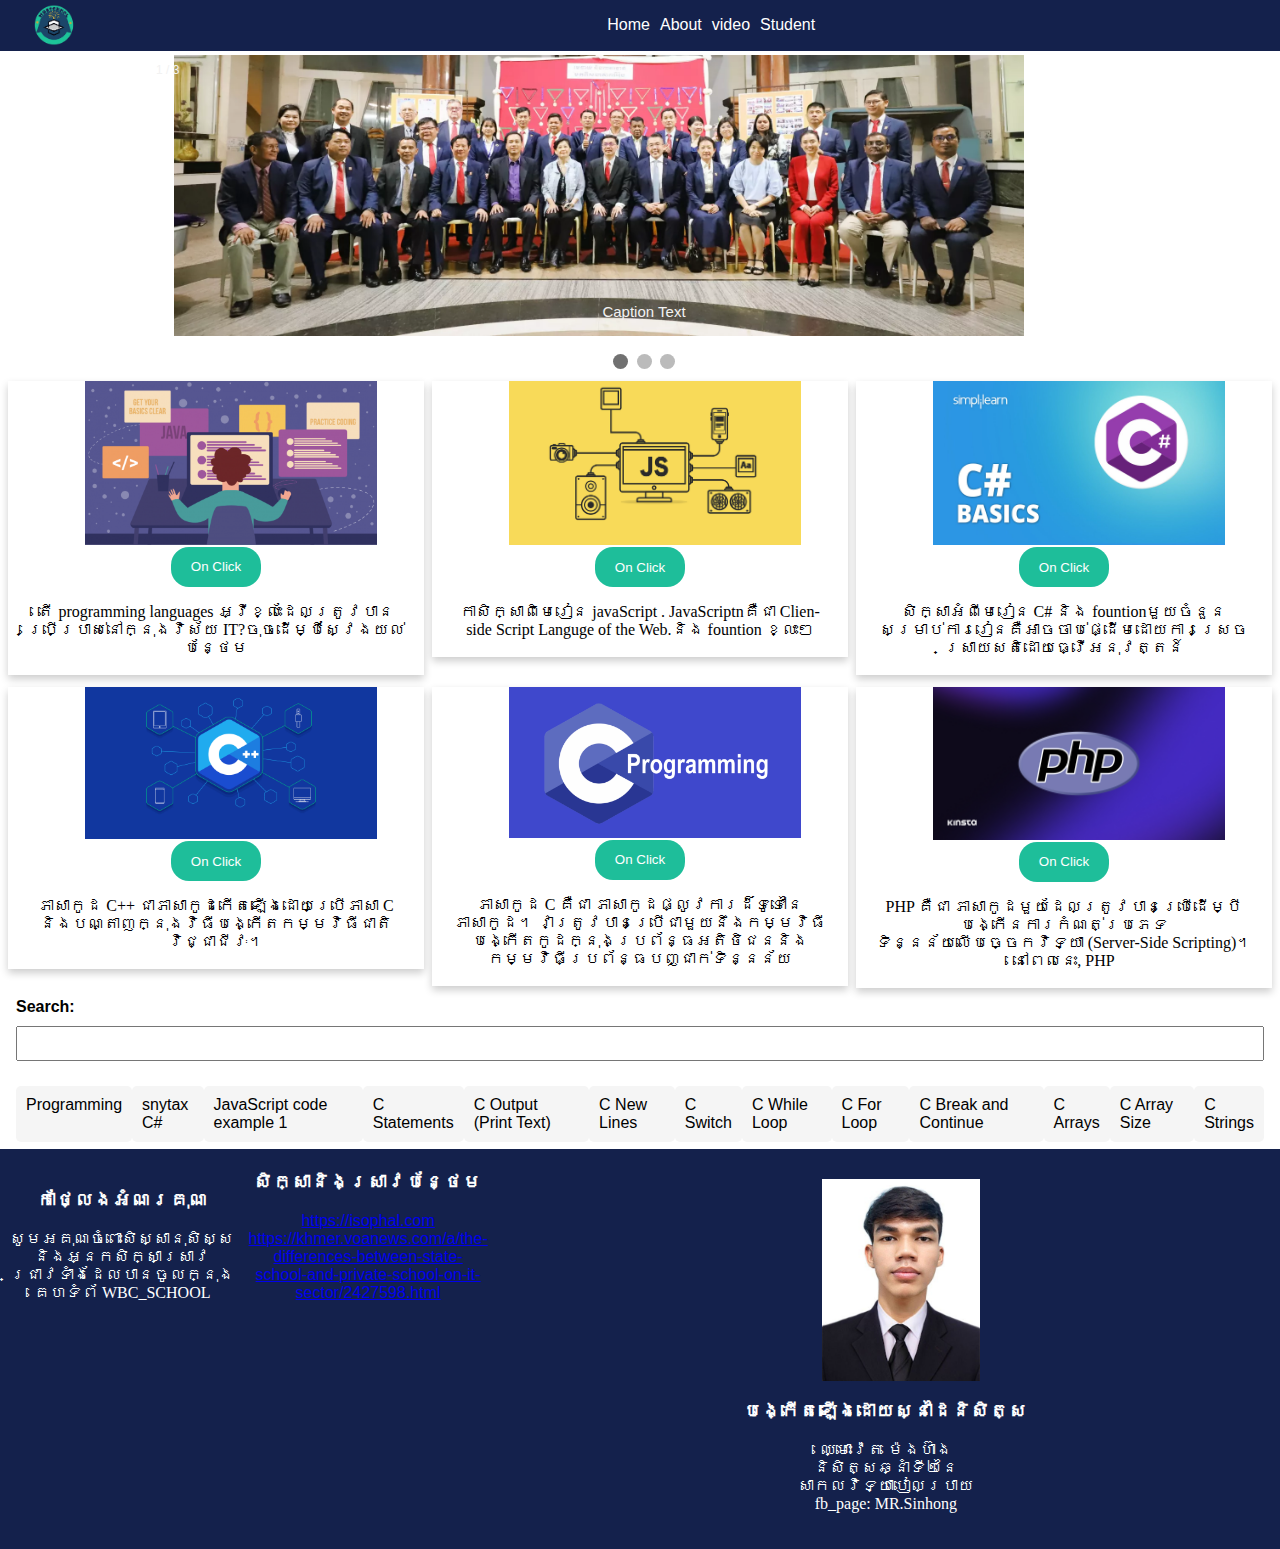
<file: index.html>
<!DOCTYPE html>
<html lang="en">

<head>
  <meta charset="UTF-8">
  <meta name="viewport" content="width=device-width, initial-scale=1.0">
  <title>WBC_SCHOOL</title>
  <link rel="icon" href="image/lgo.png">
  <link rel="stylesheet" href="style.css">
 
  <link rel="stylesheet" href="image/lgo.png">
  <link rel="stylesheet" href="https://cdnjs.cloudflare.com/ajax/libs/font-awesome/6.5.1/css/all.min.css"
    integrity="sha512-DTOQO9RWCH3ppGqcWaEA1BIZOC6xxalwEsw9c2QQeAIftl+Vegovlnee1c9QX4TctnWMn13TZye+giMm8e2LwA=="
    crossorigin="anonymous" referrerpolicy="no-referrer" />
  <script src="https://cdn.jsdelivr.net/npm/@popperjs/core@2.9.2/dist/umd/popper.min.js"
    integrity="sha384-IQsoLXl5PILFhosVNubq5LC7Qb9DXgDA9i+tQ8Zj3iwWAwPtgFTxbJ8NT4GN1R8p"
    crossorigin="anonymous"></script>
  <script src="https://cdn.jsdelivr.net/npm/bootstrap@5.0.2/dist/js/bootstrap.min.js"
    integrity="sha384-cVKIPhGWiC2Al4u+LWgxfKTRIcfu0JTxR+EQDz/bgldoEyl4H0zUF0QKbrJ0EcQF"
    crossorigin="anonymous"></script>
  <script src="https://ajax.googleapis.com/ajax/libs/jquery/3.7.1/jquery.min.js"></script>
  <script src="https://maxcdn.bootstrapcdn.com/bootstrap/3.4.1/js/bootstrap.min.js"></script>
</head>

<body>
  <div class="bigblock">
    <div class="left"><img src="image/lgo.png" alt=""></div>
    <div class="right">
      <nav>
        <ul>
          <li><a class="h" href="#">Home</a></li>
          <li><a class="h" href="about.html">About</a></li>
          <li><a class="h" href="video.html">video</a></li>
          <li><a class="h" href="#">Student</a></li>

        </ul>
      </nav>
    </div>
    <div class="right1"><i class="fa-solid fa-list fa-2xl" style="color: #ffffff;"></i></div>
  </div>

  <div class="block2">
    <style>
      * {
        box-sizing: border-box
      }

      body {
        font-family: Verdana, sans-serif;
        margin: 0
      }

      .mySlides {
        display: none
      }

      img {
        vertical-align: middle;
      }

      /* Slideshow container */
      .slideshow-container {
        max-width: 1000px;
        position: relative;
        margin: auto;
      }

      /* Next & previous buttons */
      .prev,
      .next {
        cursor: pointer;
        position: absolute;
        top: 50%;
        width: auto;
        padding: 16px;
        margin-top: -22px;
        color: white;
        font-weight: bold;
        font-size: 18px;
        transition: 0.6s ease;
        border-radius: 0 3px 3px 0;
        user-select: none;
      }

      /* Position the "next button" to the right */
      .next {
        right: 0;
        border-radius: 3px 0 0 3px;
      }

      /* On hover, add a black background color with a little bit see-through */
      .prev:hover,
      .next:hover {
        background-color: rgba(0, 0, 0, 0.8);
      }

      /* Caption text */
      .text {
        color: #f2f2f2;
        font-size: 15px;
        padding: 8px 12px;
        position: absolute;
        bottom: 8px;
        width: 100%;
        text-align: center;
      }

      /* Number text (1/3 etc) */
      .numbertext {
        color: #f2f2f2;
        font-size: 12px;
        padding: 8px 12px;
        position: absolute;
        top: 0;
      }

      /* The dots/bullets/indicators */
      .dot {
        cursor: pointer;
        height: 15px;
        width: 15px;
        margin: 0 2px;
        background-color: #bbb;
        border-radius: 50%;
        display: inline-block;
        transition: background-color 0.6s ease;
      }

      .active,
      .dot:hover {
        background-color: #717171;
      }

      /* Fading animation */
      .fade {
        animation-name: fade;
        animation-duration: 1.5s;
      }

      @keyframes fade {
        from {
          opacity: .4
        }

        to {
          opacity: 1
        }
      }

      /* On smaller screens, decrease text size */
      @media only screen and (max-width: 300px) {

        .prev,
        .next,
        .text {
          font-size: 11px
        }
      }
    </style>
    </head>

    <body>

      <div class="slideshow-container">

        <div class="mySlides fade">
          <div class="numbertext">1 / 3</div>
          <img src="image/st1.webp" style="width:85%">
          <div class="text">Caption Text</div>
        </div>

        <div class="mySlides fade">
          <div class="numbertext">2 / 3</div>
          <img src="image/st.webp" style="width:85%">
          <div class="text">Caption Two</div>
        </div>

        <div class="mySlides fade">
          <div class="numbertext">3 / 3</div>
          <img src="image/st2.webp" style="width:85%">
          <div class="text">Caption Three</div>
        </div>

        <a class="prev" onclick="plusSlides(-1)">❮</a>
        <a class="next" onclick="plusSlides(1)">❯</a>

      </div>
      <br>

      <div style="text-align:center">
        <span class="dot" onclick="currentSlide(1)"></span>
        <span class="dot" onclick="currentSlide(2)"></span>
        <span class="dot" onclick="currentSlide(3)"></span>
      </div>

      <script>
        let slideIndex = 1;
        showSlides(slideIndex);

        function plusSlides(n) {
          showSlides(slideIndex += n);
        }

        function currentSlide(n) {
          showSlides(slideIndex = n);
        }

        function showSlides(n) {
          let i;
          let slides = document.getElementsByClassName("mySlides");
          let dots = document.getElementsByClassName("dot");
          if (n > slides.length) { slideIndex = 1 }
          if (n < 1) { slideIndex = slides.length }
          for (i = 0; i < slides.length; i++) {
            slides[i].style.display = "none";
          }
          for (i = 0; i < dots.length; i++) {
            dots[i].className = dots[i].className.replace(" active", "");
          }
          slides[slideIndex - 1].style.display = "block";
          dots[slideIndex - 1].className += " active";
        }
      </script>

  </div>
  <header></header>
  <div class="main">
    <aside class="blockleft">


      <div class="card">
        <img class="khmer" src="image/How-do-I-become-a-good-Java-programmer-860x483.png" alt="Avatar"
          style="width:70%">
        <div class="container">
          <a href="programIT.html">
            <button type="button" class="hov"
              style="width: 90px; height: 40px; color:#ffffff; background-color: #1EBE9A; border-radius: 18px; border: none;">On
              Click</button>
          </a>
          <font face="khmer os ">
            <p>តើ programming languages អ្វីខ្លះដែលត្រូវបានប្រើប្រាស់នៅក្នុងវិស័យ IT?ចុចដើម្បីស្វែងយល់បន្ថែម</p>
          </font>
        </div>
      </div>
    </aside>
    <main>
      <div class="card">
        <img class="khmer" src="image/ty.png" alt="Avatar" style="width:70%">
        <div class="container">
          <a href="js_script.html">
            <button type="button" class="hov"
              style="width: 90px; height: 40px; color:#ffffff; background-color: #1EBE9A; border-radius: 18px; border: none;">On
              Click</button>
          </a>
          <font face="khmer os">
            <p> កាសិក្សាពិមេរៀន javaScript . JavaScriptnគឺជា Clien-side Script Languge of the Web.និង​ fountion ខ្លះៗ
            </p>
          </font>

        </div>
      </div>
    </main>
    <aside class="blcokright">
      <div class="card">
        <img class="khmer" src="image/maxresdefault.jpg" alt="Avatar" style="width:70%">
        <div class="container">
          <a href="cshap.html">
            <button type="button" class="hov"
              style="width: 90px; height: 40px; color:#ffffff; background-color: #1EBE9A; border-radius: 18px; border: none;">On
              Click</button>
          </a>
          <font face="khmer os ">
            <p>​សិក្សាអំពីមេរៀន C# និង​ fountion​មួយចំនួន
              <br>
              សម្រាប់ការរៀនគឺអាចចាប់ផ្ដើមដោយការស្រេចស្រាយសតិដោយធ្វើអនុវត្តន៍
            </p>

          </font>
        </div>
      </div>
    </aside>
  </div>
  <div class="main">
    <aside class="blockleft">


      <div class="card">
        <img class="khmer" src="image/C.png" alt="Avatar" style="width:70%">
        <div class="container">
          <a href="C++.html">
            <button type="button" class="hov"
              style="width: 90px; height: 40px; color:#ffffff; background-color: #1EBE9A; border-radius: 18px; border: none;">On
              Click</button>
          </a>
          <font face="khmer os ">
            <p>ភាសាកូដ C++ ជាភាសាកូដកើតឡើងដោយប្រើភាសា C និងបណ្តាញក្នុងវិធីបង្កើតកម្មវិធីជាតិវិជ្ជាជីវៈ។ </p>
          </font>
        </div>
      </div>
    </aside>
    <main>
      <div class="card">
        <img class="khmer" src="image/C-Programming.png" alt="Avatar" style="width:70%">
        <div class="container">
          <a href="C.html">
            <button type="button" class="hov"
              style="width: 90px; height: 40px; color:#ffffff; background-color: #1EBE9A; border-radius: 18px; border: none;">On
              Click</button>
          </a>
          <font face="khmer os">
            <p> ភាសាកូដ C គឺជា ភាសាកូដផ្លូវការដ៏ទូទៅនៃភាសាកូដ។
              វាត្រូវបានប្រើជាមួយនឹងកម្មវិធីបង្កើតកូដក្នុងប្រព័ន្ធអតិថិជននិងកម្មវិធីប្រព័ន្ធបញ្ជាក់ទិន្នន័យ
            </p>
          </font>

        </div>
      </div>
    </main>
    <aside class="blcokright">
      <div class="card">
        <img class="khmer" src="image/PHP_Feature-Image.jpg" alt="Avatar" style="width:70%">
        <div class="container">
          <a href="PHP.html">
            <button type="button" class="hov"
              style="width: 90px; height: 40px; color:#ffffff; background-color: #1EBE9A; border-radius: 18px; border: none;">On
              Click</button>
          </a>
          <font face="khmer os ">
            <p>​PHP គឺជា ភាសាកូដមួយដែលត្រូវបានប្រើដើម្បីបង្កើនការកំណត់ប្រភេទទិន្នន័យលើបច្ចេកវិទ្យា (Server-Side
              Scripting)។ នៅពេលនេះ, PHP 
         
            </p>

          </font>
        </div>
      </div>
    </aside>
  </div>
  <div class="container">
    <label for="searchInput">Search:</label>
    <input type="text" id="searchInput" oninput="filterCode()">

    <ul id="codeList" style="overflow: hidden;">
        <li class="codeItem" data-language="html"><a href="programIT.html" class="khmer">Programming</a></li>
        <li class="codeItem" data-language="css" class="khmer"><a style="color: black;" href="https://www.w3schools.com/c/c_syntax.php">snytax C#</a></li>
        <li class="codeItem" data-language="javascript" class="khmer">JavaScript code example 1</li>
        <li class="codeItem" data-language="css" class="khmer"><a style="color: black;" href="https://www.w3schools.com/c/c_statements.php">C Statements</a></li>
        <li class="codeItem" data-language="css" class="khmer"><a style="color: black;" href="https://www.w3schools.com/c/c_output.php">C Output (Print Text)
        </a></li>
        <li class="codeItem" data-language="css" class="khmer"><a style="color: black;" href="https://www.w3schools.com/c/c_newline.php">C New Lines</a></li>
        <li class="codeItem" data-language="css" class="khmer"><a style="color: black;" href="https://www.w3schools.com/c/c_switch.php">C Switch</a></li>
        <li class="codeItem" data-language="css" class="khmer"><a style="color: black;" href="https://www.w3schools.com/c/c_while_loop.php">C While Loop</a></li>
        <li class="codeItem" data-language="css" class="khmer"><a style="color: black;" href="https://www.w3schools.com/c/c_for_loop.php">C For Loop</a></li>
        <li class="codeItem" data-language="css" class="khmer"><a style="color: black;" href="https://www.w3schools.com/c/c_break_continue.php">C Break and Continue</a></li>
        <li class="codeItem" data-language="css" class="khmer"><a style="color: black;" href="https://www.w3schools.com/c/c_arrays.php">C Arrays</a></li>
        <li class="codeItem" data-language="css" class="khmer"><a style="color: black;" href="https://www.w3schools.com/c/c_arrays_size.php">C Array Size</a></li>
        <li class="codeItem" data-language="css" class="khmer"><a style="color: black;" href="https://www.w3schools.com/c/c_strings.php">C Strings
        </a></li>
        
        <!-- Add more code examples as needed -->
    </ul>
</div>

  <footer>
    <div class="ca">​ ​<font face="Khmer M1">
        <h3>កាថ្លែងអំណរគុណ</h3>
      </font>
      <font face="khmer os">
        <p>សូមអគុណចំពោះសិស្សានុសិស្សនិងអ្នកសិក្សាស្រាវជ្រាវទំាងដែលបានចូលក្នុងគេហទំព័ WBC_SCHOOL</p>
      </font>
    </div>
    <div class="cl">
      <font face="khmer m1">
        <h3>សិក្សានិងស្រាវបន្ថែម</h3>
      </font>
      <a href="https://isophal.com/">https://isophal.com</a><br>
      <a
        href="https://khmer.voanews.com/a/the-differences-between-state-school-and-private-school-on-it-sector/2427598.html">https://khmer.voanews.com/a/the-differences-between-state-school-and-private-school-on-it-sector/2427598.html</a>
    </div>
    <div class="ckk"><img src="image/heang.jpg" alt="" style="width: 20%; margin-top: 30px;">

      <font face="khmer m1">
        <h3>បង្កើតឡើងដោយស្នាដៃនិសិត្ស</h3>
      </font>
      <font face="khmer os">
        <p>ឈ្មោះវ៉េត ម៉េងហ៊ាង <br>
          និសិត្សឆ្នាំទី២នៃ <br>សាកលវិទ្យាបៀលប្រាយ <br>
          fb_page: MR.Sinhong</p>

      </font>
    </div>
  </footer>
</body>
<script>
  function filterCode() {
      var input, filter, ul, li, a, i, txtValue;
      input = document.getElementById('searchInput');
      filter = input.value.toUpperCase();
      ul = document.getElementById('codeList');
      li = ul.getElementsByClassName('codeItem');

      for (i = 0; i < li.length; i++) {
          a = li[i];
          txtValue = a.textContent || a.innerText;
          if (txtValue.toUpperCase().indexOf(filter) > -1) {
              li[i].style.display = '';
          } else {
              li[i].style.display = 'none';
          }
      }
  }

</script>
<style>




  label {
      font-weight: bold;
      margin-bottom: 10px;
      display: block;
  }

  #searchInput {
      width: 100%;
      padding: 8px;
      box-sizing: border-box;
      margin-bottom: 20px;
  }

  #codeList {
      list-style-type: none;
      padding: 0;
      margin: 0;
  }

  .codeItem {
      padding: 10px;
      margin: 5px 0;
      background-color: #f5f5f5;
      border-radius: 5px;
      cursor: pointer;


  }

  .codeItem:hover {
      background-color: #e0e0e0;
  }

  .khmer {
      text-decoration: none;
      color: black;
  }
</style>
</html>
</file>
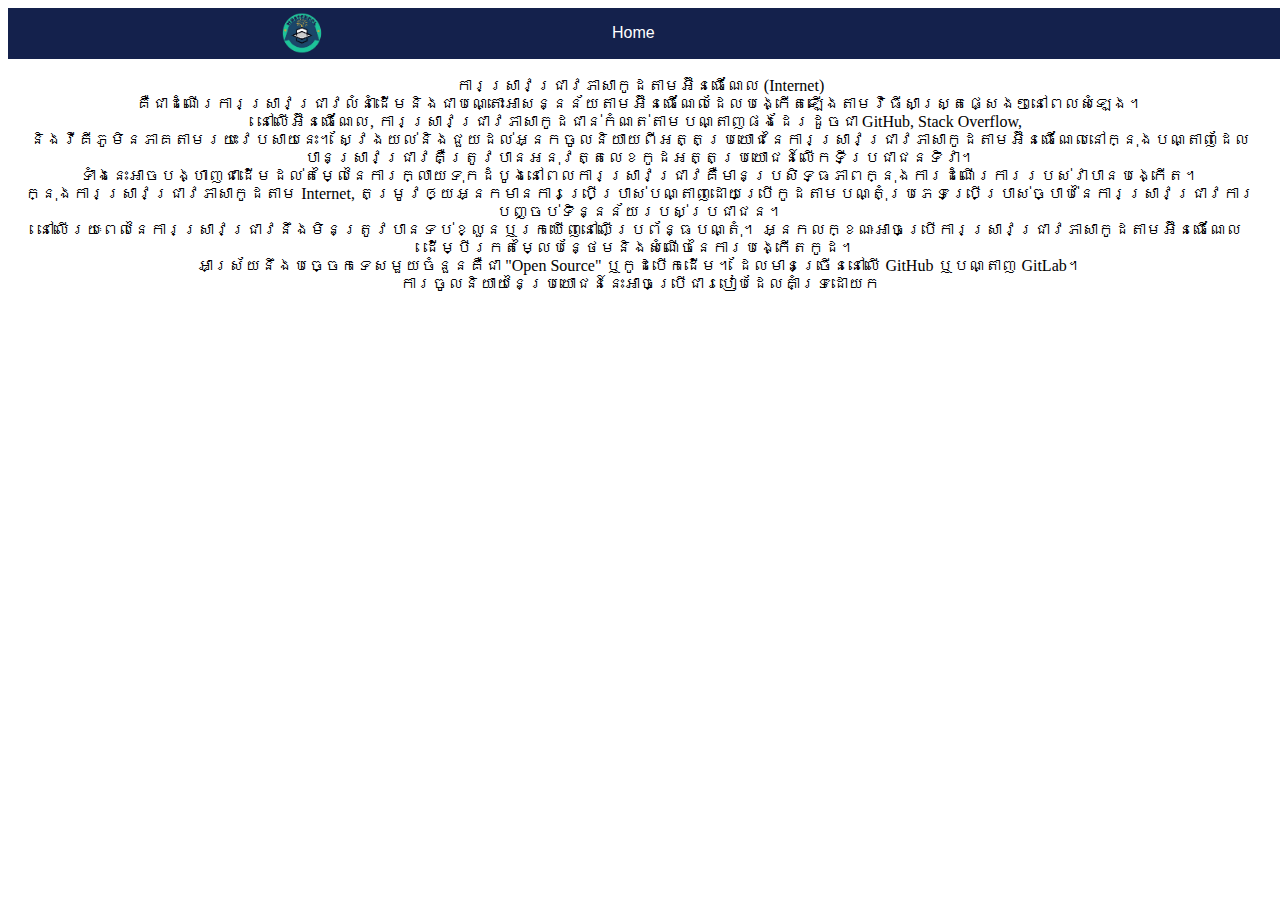
<file: about.html>
<!DOCTYPE html>
<html lang="en">

<head>
    <meta charset="UTF-8">
    <meta name="viewport" content="width=device-width, initial-scale=1.0">
    <title>WBC_SCHOOL</title>
    <link rel="icon" href="image/lgo.png">
    <link rel="stylesheet" href="style.css">
</head>

<body style="text-align: center;">
    <div class="bigblock">
        <div class="left"><img src="image/lgo.png" alt=""></div>
        <div class="right">
            <nav>
                <ul>
                    <li><a class="h" href="index.html">Home</a></li>
              

                </ul>
            </nav>
        </div>
        <div class="right1"><i class="fa-solid fa-list fa-2xl" style="color: #ffffff;"></i></div>
    </div>
    <div class="container">
        <div>
            <font face="khmer os">  <p>ការស្រាវជ្រាវភាសាកូដតាមអ៊ីនធើណែល (Internet) <br>
                គឺជាដំណើរការស្រាវជ្រាវលំនាំដើមនិងជាបណ្តោះអាសន្នន័យតាមអ៊ីនធើណែលដែលបង្កើតឡើងតាមវិធីសាស្រ្តផ្សេងៗនៅពេលសំឡេង។ <br>
                នៅលើអ៊ីនធើណែល, ការស្រាវជ្រាវភាសាកូដជាន់កំណត់តាមបណ្តាញផងដែរដូចជា GitHub, Stack Overflow, <br>
                និងវីគីភូមិនភាគតាមរយះវេបសាយនេះ។

                ស្វែងយល់និងជួយដល់អ្នកចូលនិយាយពីអត្តប្រយោជនៃការស្រាវជ្រាវភាសាកូដតាមអ៊ីនធើណែលនៅក្នុងបណ្តាញដែលបានស្រាវជ្រាវគឺត្រូវបានអនុវត្តលេខកូដអត្តប្រយោជន៍លើកទីប្រជាជនទិវា។ <br>
                ទាំងនេះអាចបង្ហាញជាដើមដល់តម្លៃនៃការក្លាយទុកដំបូងនៅពេលការស្រាវជ្រាវគឺមានប្រសិទ្ធភាពក្នុងការដំណើរការរបស់វាបានបង្កើត។ <br>

                ក្នុងការស្រាវជ្រាវភាសាកូដតាម Internet,
                តម្រូវឲ្យអ្នកមានការប្រើប្រាស់បណ្តាញដោយប្រើកូដតាមបណ្តុំប្រភេទប្រើប្រាស់ច្បាប់នៃការស្រាវជ្រាវការបញ្ចប់ទិន្នន័យរបស់ប្រជាជន។ <br>
                នៅលើរយៈពេលនៃការស្រាវជ្រាវនឹងមិនត្រូវបានទប់ខ្លួនឬរកឃើញនៅលើប្រព័ន្ធបណ្តុំ។

                អ្នកលក្ខណៈអាចប្រើការស្រាវជ្រាវភាសាកូដតាមអ៊ីនធើណែលដើម្បីរកតម្លៃបន្ថែមនិងសំណើចនៃការបង្កើតកូដ។ <br>
                អាស្រ័យនឹងបច្ចេកទេសមួយចំនួនគឺជា "Open Source" ឬកូដបើកដើម។ ដែលមានច្រើននៅលើ GitHub ឬបណ្តាញ GitLab។ <br>
                ការចូលនិយាយនៃប្រយោជន៍នេះអាចប្រើជារបៀបដែលគាំទ្រដោយក</p></font>
          
        </div>

    </div>

</body>

</html>
</file>
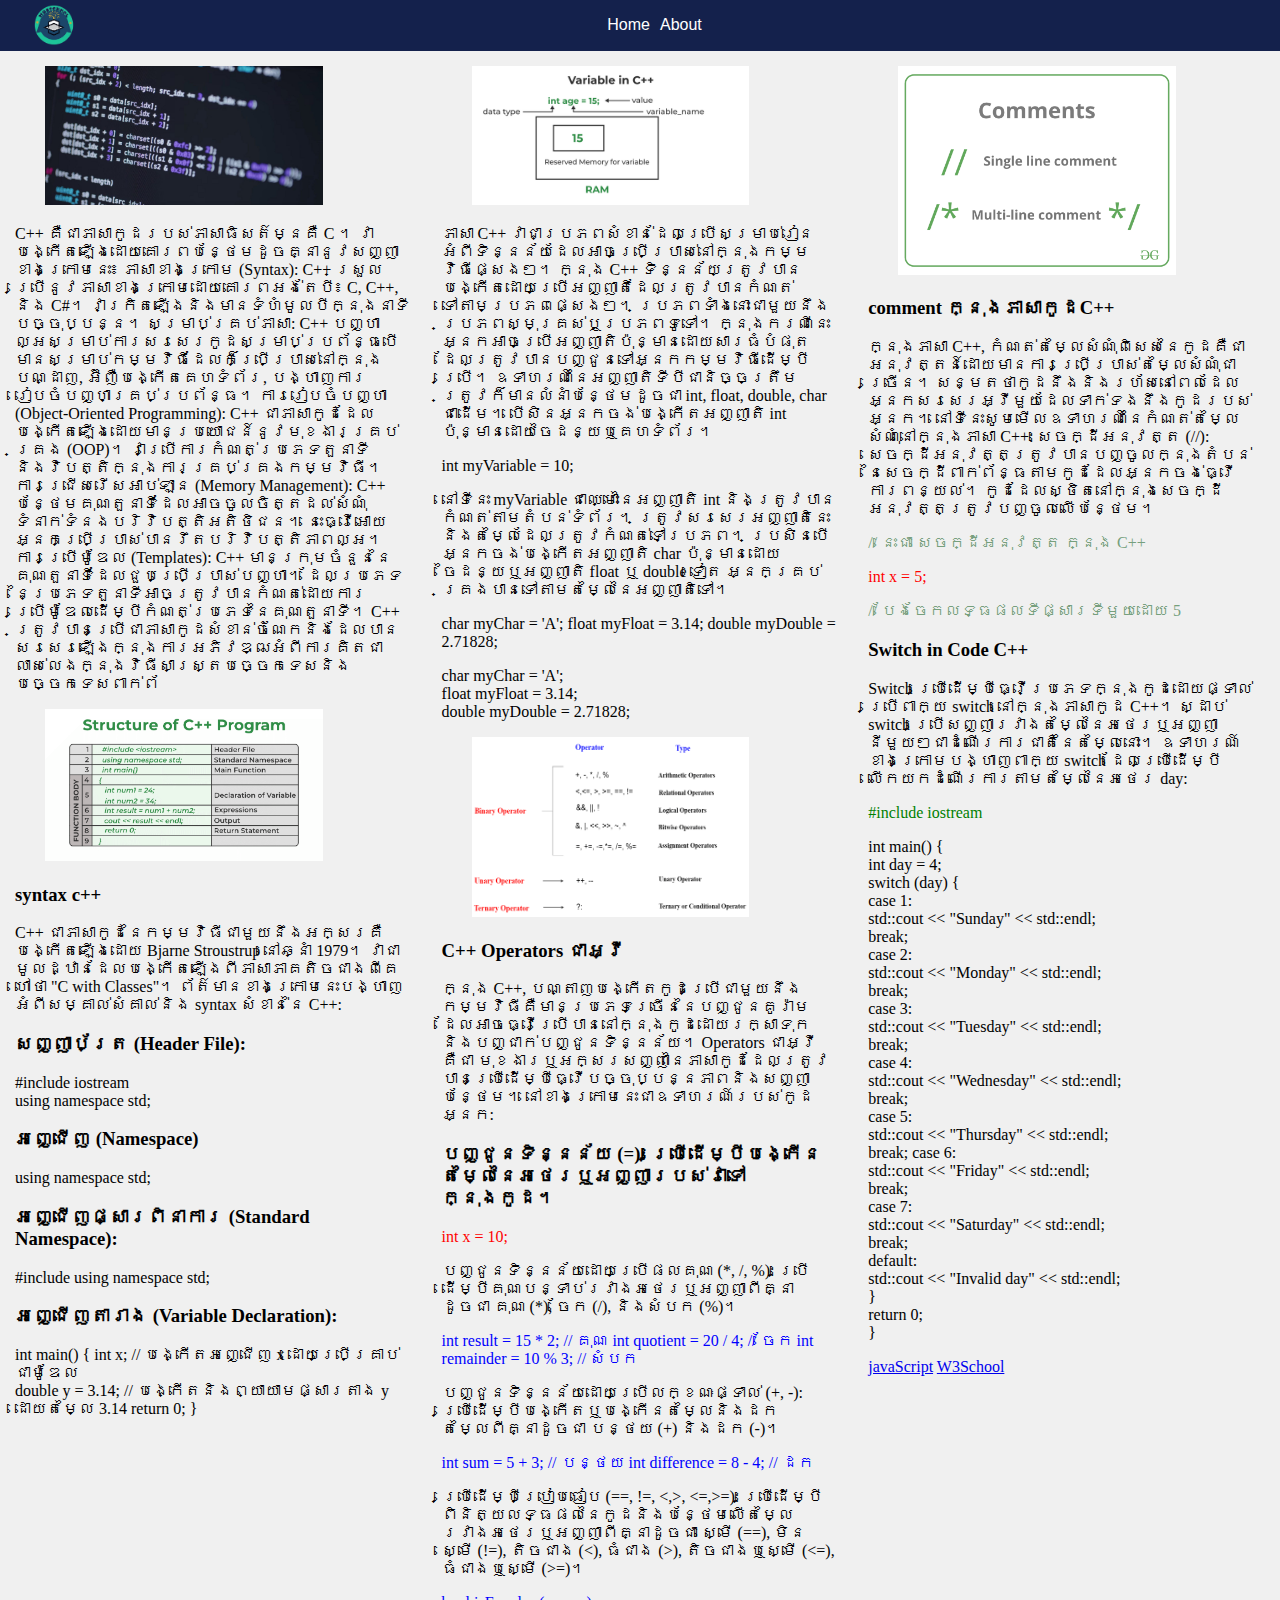
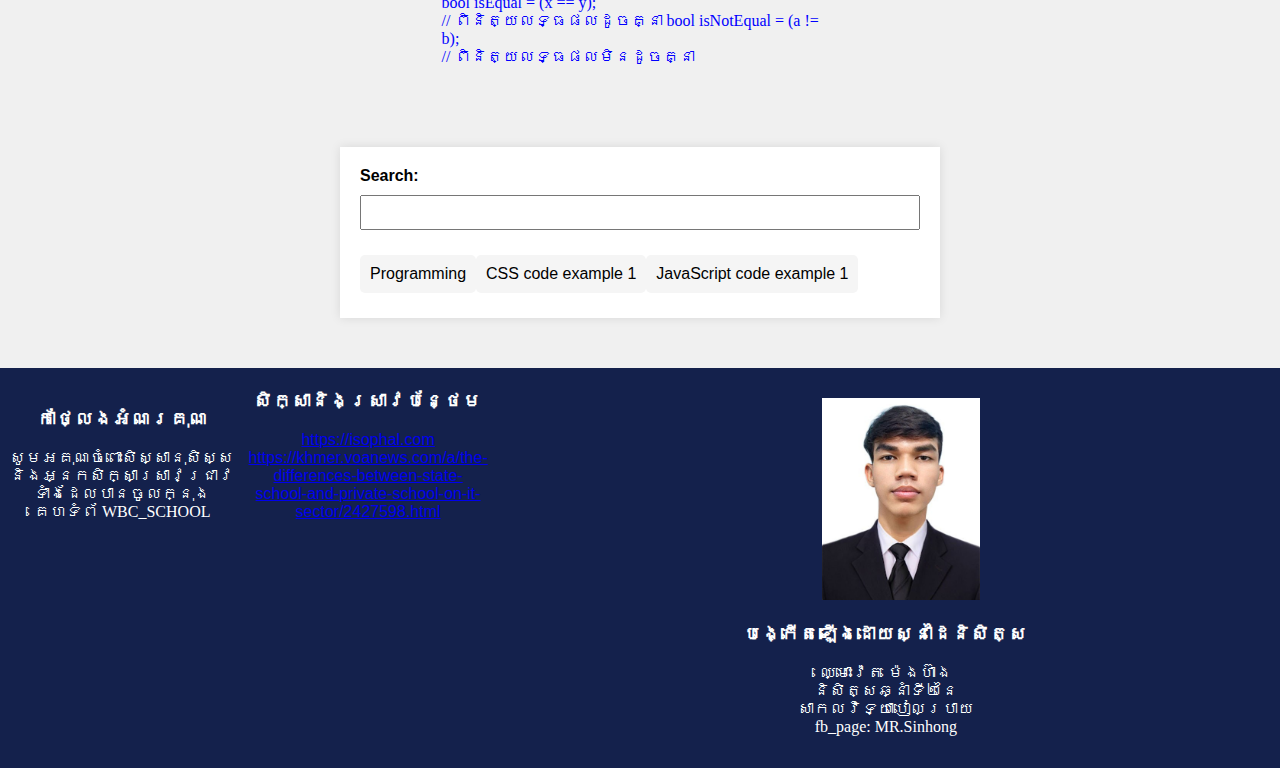
<file: C++.html>
<!DOCTYPE html>
<html lang="en">

<head>
    <title>WBC_SCHOOL</title>
  <link rel="icon" href="image/lgo.png">
    <meta charset="utf-8">
    <meta name="viewport" content="width=device-width, initial-scale=1">
    <link rel="stylesheet" href="style.css">
    <link rel="stylesheet" href="https://cdnjs.cloudflare.com/ajax/libs/font-awesome/6.5.1/css/all.min.css"
        integrity="sha512-DTOQO9RWCH3ppGqcWaEA1BIZOC6xxalwEsw9c2QQeAIftl+Vegovlnee1c9QX4TctnWMn13TZye+giMm8e2LwA=="
        crossorigin="anonymous" referrerpolicy="no-referrer" />
    <style>
        * {
            box-sizing: border-box;
        }

        body {
            margin: 0;
        }

        /* Style the header */
        .header {
            background-color: #f1f1f1;
            padding: 20px;
            text-align: center;
        }

        /* Style the top navigation bar */
        .topnav {
            overflow: hidden;
            background-color: #333;
        }

        /* Style the topnav links */
        .topnav a {
            float: left;
            display: block;
            color: #f2f2f2;
            text-align: center;
            padding: 14px 16px;
            text-decoration: none;
        }

        /* Change color on hover */
        .topnav a:hover {
            background-color: #ddd;
            color: black;
        }

        /* Create three equal columns that floats next to each other */
        .column {
            float: left;
            width: 33.33%;
            padding: 15px;
        }

        /* Clear floats after the columns */
        .row::after {
            content: "";
            display: table;
            clear: both;
        }

        /* Responsive layout - makes the three columns stack on top of each other instead of next to each other */
        @media screen and (max-width:600px) {
            .column {
                width: 100%;
            }
        }
    </style>
</head>

<body>

    <div class="bigblock">
        <div class="left"><img src="image/lgo.png" alt=""></div>
        <div class="right">
            <nav>
                <ul>
                    <li><a class="h" href="index.html">Home</a></li>
                    <li><a class="h" href="about.html">About</a></li>
              

                </ul>
            </nav>
        </div>
        <div class="right1"><i class="fa-solid fa-list fa-2xl" style="color: #ffffff;"></i></div>
    </div>
    <div class="row">
        <div class="column">
            <img src="image/1_80ijve3Oyld11fc0pB0yqw.jpg" style="width:70%;" alt="">
            <font face="khmer os">​<p>C++ គឺជាភាសា​កូដរបស់ភាសាធិសត៌ម្នគឺ C ។
                    វា​បង្កើតឡើងដោយគោរពបន្ថែមដូចគ្នានូវសញ្ញា​ខាងក្រោមនេះ៖

                    ភាសាខាងក្រោម (Syntax): C++ ស្រួលប្រើនូវភាសាខាងក្រោមដោយគោរពអង់តែបី៖ C, C++, និង C#។
                    វាក្រិតឡើងនិងមានទំហំមូលបីក្នុងនាទីបច្ចុប្បន្ន។

                    សម្រាប់គ្រប់ភាសា: C++
                    បញ្ហាល្អសម្រាប់ការសរសេរកូដសម្រាប់ប្រព័ន្ធបើមានសម្រាប់កម្មវិធីដែលក៏ប្រើប្រាស់នៅក្នុងបណ្ដាញ,
                    អ៊ីញឺបង្កើតគេហទំព័រ, បង្ហាញការរៀបចំបញ្ហាគ្រប់ប្រព័ន្ធ។

                    ការរៀបចំបញ្ហា (Object-Oriented Programming): C++
                    ជាភាសាកូដដែលបង្កើតឡើងដោយមានប្រយោជន៍នូវមុខងារគ្រប់គ្រង (OOP)។
                    វាប្រើការកំណត់ប្រភេទតួនាទីនិងវិបត្តិក្នុងការគ្រប់គ្រងកម្មវិធី។

                    ការជ្រើសរើសអាប់ឡាន (Memory Management): C++
                    បន្ថែមគុណតួនាទីដែលអាចចូលចិត្តដល់សំណុំទំនាក់ទំនងបរិវិបត្តិអតិថិជន។
                    នេះធ្វើអោយអ្នកប្រើប្រាស់បានរឹតបរិវិបត្តិភាពល្អ។

                    ការប្រើម៉ូឌែល (Templates): C++ មានក្រុមចំនួននៃគុណតួនាទីដែលជួបប្រើប្រាស់បញ្ហា។
                    ដែលប្រភេទនៃប្រភេទតួនាទីអាចត្រូវបានកំណត់ដោយការប្រើម៉ូឌែលដើម្បីកំណត់ប្រភេទនៃគុណតួនាទី។

                    C++
                    ត្រូវបានប្រើជា​ភាសា​កូដសំខាន់ចំណែក​និង​ដែលបានសរសេរឡើង​ក្នុងការអភិវឌ្ឍអំពីការគិតជាលាស់លេងក្នុងវិធីសាស្ត្របច្ចេកទេសនិងបច្ចេកទេសពាក់ព័
                </p>
            </font>
            <img src="image/Syntax-of-C-Program-(1).png" style="width:70%;" alt="">
            <font face="khmer os">
                <h3> syntax c++</h3>
                <p>C++ ជាភាសា​កូដនៃកម្មវិធីជាមួយនឹងអក្សរគឺបង្កើតឡើងដោយ Bjarne Stroustrup នៅឆ្នាំ 1979។
                    វា​ជា​មូលដ្ឋានដែលបង្កើតឡើងពីភាសាភាគតិចជាងពីគេហៅថា "C with Classes"។
                    ព័ត៌មានខាងក្រោមនេះបង្ហាញអំពីសម្គាល់សំគាល់និង syntax សំខាន់នៃ C++:</p>
                <h3>សញ្ញាប័ត្រ (Header File):</h3>
                <p>#include iostream <br>
                    using namespace std;

                </p>
                <h3>អញ្ជើញ (Namespace)</h3>
                <p>
                    using namespace std;

                </p>
                <h3>អញ្ជើញផ្សារពិនាការ (Standard Namespace):</h3>
                <p>#include <iostream>
                        using namespace std;
                </p>
                <h3>អញ្ជើញតារាង (Variable Declaration):</h3>
                <p>int main() {
                    int x; // បង្កើតអញ្ជើញ x ដោយប្រើគ្រាប់ជាម៉ូឌែល <br>
                    double y = 3.14; // បង្កើតនិងព្យាយាមផ្សារតាង y <br> ដោយតម្លៃ 3.14
                    return 0;
                    }
                </p>
            </font>
        </div>

        <div class="column">
            <img src="image/Variable-660x330.png" style="width: 70%;" alt="">
            <font face="khmer os">
                <p>


                    ភាសា C++ វាជាប្រភពសំខាន់ដែលប្រើសម្រាប់រៀនអំពីទិន្នន័យដែលអាចប្រើប្រាស់នៅក្នុងកម្មវិធីផ្សេងៗ។ ក្នុង
                    C++ ទិន្នន័យត្រូវបានបង្កើតដោយប្រើអញ្ញាតិដែលត្រូវបានកំណត់ទៅតាមប្រភពផ្សេងៗ។
                    ប្រភពទាំងនោះជាមួយនឹងប្រភពស្មុគ្រស់ឬប្រភពទូទៅ។
                    ក្នុងករណីនេះអ្នកអាចប្រើអញ្ញាតិប៉ុន្មានដោយសារធំបំផុតដែលត្រូវបានបញ្ជូនទៅអ្នកកម្មវិធីដើម្បីប្រើ។

                    ឧទាហរណ៍នៃអញ្ញាតិទីបីជានិច្ចត្រឹមត្រូវក៏មានលំនាំបន្ថែមដូចជា int, float, double, char ជាដើម។
                    បើសិនអ្នកចង់បង្កើតអញ្ញាតិ int ប៉ុន្មានដោយចៃដន្យឬគេហទំព័រ។


                </p>
                <p>int myVariable = 10;
                </p>
                <p>នៅទីនេះ myVariable ជាឈ្មោះនៃអញ្ញាតិ int និងត្រូវបានកំណត់តាមតំបន់ទំព័រ។
                    ត្រូវសរសេរអញ្ញាតិនេះនិងតម្លៃដែលត្រូវកំណត់ទៅប្រភព។

                    ប្រសិនបើអ្នកចង់បង្កើតអញ្ញាតិ char ប៉ុន្មានដោយចៃដន្យឬអញ្ញាតិ float ឬ double ទៀត
                    អ្នកគ្រប់គ្រងបានទៅតាមតម្លៃនៃអញ្ញាតិទៅ។</p>
                <p>char myChar = 'A';
                    float myFloat = 3.14;
                    double myDouble = 2.71828;
                </p>
                <p>char myChar = 'A'; <br>
                    float myFloat = 3.14; <br>
                    double myDouble = 2.71828;
                </p>
            </font>
            <img src="image/cpp-operaters1.png" style="width: 70%;" alt="">
            <font face="khmer os">
                <h3>C++ Operators ជាអ្វី</h3>
                <p>ក្នុង C++,
                    បណ្តាញបង្កើតកូដប្រើជាមួយនឹងកម្មវិធីគឺមានប្រភេទច្រើននៃបញ្ជូនគូរ៉ាមដែលអាចធ្វើប្រើបាននៅក្នុងកូដដោយរក្សាទុកនិងបញ្ជាក់បញ្ជូនទិន្នន័យ។
                    Operators ជាអ្វីគឺជា
                    មុខងារឬអក្សរសញ្ញានៃភាសាកូដដែលត្រូវបានប្រើដើម្បីធ្វើបច្ចុប្បន្នភាពនិងសញ្ញាបន្ថែម។
                    នៅខាងក្រោមនេះជាឧទាហរណ៍របស់កូដអ្នក:</p>
                <h3>បញ្ជូនទិន្នន័យ (=): ប្រើដើម្បីបង្កើនតម្លៃនៃអថេរឬអញ្ញារបស់វាទៅក្នុងកូដ។

                </h3>
                <p style="color: red;">int x = 10;
                </p>
                <p> បញ្ជូនទិន្នន័យដោយប្រើផលគុណ (*, /, %): ប្រើដើម្បីគុណបន្ទាប់រវាងអថេរឬអញ្ញាពីគ្នាដូចជា គុណ (*), ចែក
                    (/), និងសំបក (%)។</p>
                <p style="color: blue;">int result = 15 * 2; // គុណ
                    int quotient = 20 / 4; // ចែក
                    int remainder = 10 % 3; // សំបក
                </p>
                <p>បញ្ជូនទិន្នន័យដោយប្រើលក្ខណៈផ្ទាល់ (+, -): ប្រើដើម្បីបង្កើតឬបង្កើនតម្លៃនិងដកតម្លៃពីគ្នាដូចជា បន្ថយ (+)
                    និងដក (-)។

                </p>
                <p style="color: blue;">int sum = 5 + 3; // បន្ថយ
                    int difference = 8 - 4; // ដក
                </p>
                <p>ប្រើដើម្បីប្រៀបធៀប (==, !=, <,>, <=,>=):
                            ប្រើដើម្បីពិនិត្យលទ្ធផលនៃកូដនិងបន្ថែមលើតម្លៃរវាងអថេរឬអញ្ញាពីគ្នាដូចជា ស្មើ (==), មិនស្មើ
                            (!=), តិចជាង (<), ធំជាង (>), តិចជាងឬស្មើ (<=), ធំជាងឬស្មើ (>=)។</p>
                <p style="color:blue">bool isEqual = (x == y);<br> // ពិនិត្យលទ្ធផលដូចគ្នា
                    bool isNotEqual = (a != b); <br> // ពិនិត្យលទ្ធផលមិនដូចគ្នា
                </p>
            </font>
        </div>

        <div class="column">
            <img src="image/Comments.png" style="width: 70%;" alt="">
            <font face="khmer os">

                <h3>comment ក្នុងភាសាកូដ​C++</h3>
                <p>ក្នុងភាសា C++, កំណត់តម្លៃសំណុំពិសេសនៃកូដគឺជាអនុវត្តន៍ដោយមានការប្រើប្រាស់តម្លៃសំណុំជាច្រើន។
                    សន្មតថាកូដនឹងនិងរហ័សនៅពេលដែលអ្នកសរសេរអ្វីមួយដែលទាក់ទងនឹងកូដរបស់អ្នក។
                    នៅទីនេះសូមមើលឧទាហរណ៍នៃកំណត់តម្លៃសំណុំនៅក្នុងភាសា C++:

                    សេចក្ដីអនុវត្ត (//):
                    សេចក្ដីអនុវត្តត្រូវបានបញ្ចូលក្នុងតំបន់នៃសេចក្ដីពាក់ព័ន្ធតាមកូដដែលអ្នកចង់ធ្វើការពន្យល់។
                    កូដដែលស្ថិតនៅក្នុងសេចក្ដីអនុវត្តត្រូវបញ្ចូលលើបន្ថែម។</p>
                <p style="color: #76a07d;">// នេះជា សេចក្ដីអនុវត្ត ក្នុង C++
                <p style="color: red;">int x = 5;</p>
                <p style="color: #76a07d;">// បែងចែកលទ្ធផលទីផ្សារទីមួយដោយ 5</p>
                </p>
                <h3>Switch in Code C++ </h3>
                <p>Switch ប្រើដើម្បីធ្វើប្រភេទក្នុងកូដដោយផ្ទាល់ប្រើពាក្យ switch នៅក្នុងភាសាកូដ C++។ ស្ដាប់ switch
                    ប្រើសញ្ញារវាងតម្លៃនៃអថេរឬអញ្ញានីមួយៗជាដំណើរការជាតិនៃតម្លៃនោះ។ ឧទាហរណ៍ខាងក្រោមបង្ហាញពាក្យ switch
                    ដែលប្រើដើម្បីលើកយកដំណើរការតាមតម្លៃនៃអថេរ day:</p>
                    <p>  <p style="color: green;">#include iostream</p> 

                        int main() { <br>
                            int day = 4; <br>
                        
                            switch (day) { <br>
                                case 1: <br>
                                    std::cout << "Sunday" << std::endl; <br>
                                    break; <br>
                                case 2: <br>
                                    std::cout << "Monday" << std::endl; <br>
                                    break; <br>
                                case 3: <br>
                                    std::cout << "Tuesday" << std::endl; <br>
                                    break; <br>
                                case 4: <br>
                                    std::cout << "Wednesday" << std::endl; <br>
                                    break; <br>
                                case 5: <br>
                                    std::cout << "Thursday" << std::endl; <br>
                                    break;
                                case 6: <br>
                                    std::cout << "Friday" << std::endl; <br>
                                    break; <br>
                                case 7: <br>
                                    std::cout << "Saturday" << std::endl; <br>
                                    break; <br>
                                default: <br>
                                    std::cout << "Invalid day" << std::endl; <br>
                            } <br>
                        
                            return 0; <br>
                        }
                        </p>
                <a href="https://www.freecodecamp.org/news/data-structures-in-javascript-with-examples/">javaScript</a>
                <a href="https://www.w3schools.com/js/js_statements.asp">W3School</a>
            </font>
        </div>
    </div>
    <div class="container">
        <label for="searchInput">Search:</label>
        <input type="text" id="searchInput" oninput="filterCode()">

        <ul id="codeList">
            <li class="codeItem" data-language="html"><a href="programIT.html" class="khmer">Programming</a></li>
            <li class="codeItem" data-language="css" class="khmer">CSS code example 1</li>
            <li class="codeItem" data-language="javascript" class="khmer">JavaScript code example 1</li>
            <!-- Add more code examples as needed -->
        </ul>
    </div>
    <footer>
        <div class="ca">​ ​<font face="Khmer M1">
                <h3>កាថ្លែងអំណរគុណ</h3>
            </font>
            <font face="khmer os">
                <p>សូមអគុណចំពោះសិស្សានុសិស្សនិងអ្នកសិក្សាស្រាវជ្រាវ <br> ទំាងដែលបានចូលក្នុងគេហទំព័ WBC_SCHOOL</p>
            </font>
        </div>
        <div class="cl">
            <font face="khmer m1">
                <h3>សិក្សានិងស្រាវបន្ថែម</h3>
            </font>
            <a href="https://isophal.com/">https://isophal.com</a><br>
            <a
                href="https://khmer.voanews.com/a/the-differences-between-state-school-and-private-school-on-it-sector/2427598.html">https://khmer.voanews.com/a/the-differences-between-state-school-and-private-school-on-it-sector/2427598.html</a>
        </div>
        <div class="ckk"><img src="image/heang.jpg" alt="" style="width: 20%; margin-top: 30px;">

            <font face="khmer m1">
                <h3>បង្កើតឡើងដោយស្នាដៃនិសិត្ស</h3>
            </font>
            <font face="khmer os">
                <p>ឈ្មោះវ៉េត ម៉េងហ៊ាង <br>
                    និសិត្សឆ្នាំទី២នៃ <br>សាកលវិទ្យាបៀលប្រាយ <br>
                    fb_page: MR.Sinhong</p>

            </font>
        </div>
    </footer>
    <style>
        body {
            font-family: Arial, sans-serif;
            margin: 0;
            padding: 0;
            background-color: #f0f0f0;
        }

        .container {
            max-width: 600px;
            margin: 50px auto;
            padding: 20px;
            background-color: #fff;
            box-shadow: 0 0 10px rgba(0, 0, 0, 0.1);
        }

        label {
            font-weight: bold;
            margin-bottom: 10px;
            display: block;
        }

        #searchInput {
            width: 100%;
            padding: 8px;
            box-sizing: border-box;
            margin-bottom: 20px;
        }

        #codeList {
            list-style-type: none;
            padding: 0;
            margin: 0;
        }

        .codeItem {
            padding: 10px;
            margin: 5px 0;
            background-color: #f5f5f5;
            border-radius: 5px;
            cursor: pointer;


        }

        .codeItem:hover {
            background-color: #e0e0e0;
        }

        .khmer {
            text-decoration: none;
            color: black;
        }
    </style>
    <script>
        function filterCode() {
            var input, filter, ul, li, a, i, txtValue;
            input = document.getElementById('searchInput');
            filter = input.value.toUpperCase();
            ul = document.getElementById('codeList');
            li = ul.getElementsByClassName('codeItem');

            for (i = 0; i < li.length; i++) {
                a = li[i];
                txtValue = a.textContent || a.innerText;
                if (txtValue.toUpperCase().indexOf(filter) > -1) {
                    li[i].style.display = '';
                } else {
                    li[i].style.display = 'none';
                }
            }
        }

    </script>
</body>

</html>
</file>
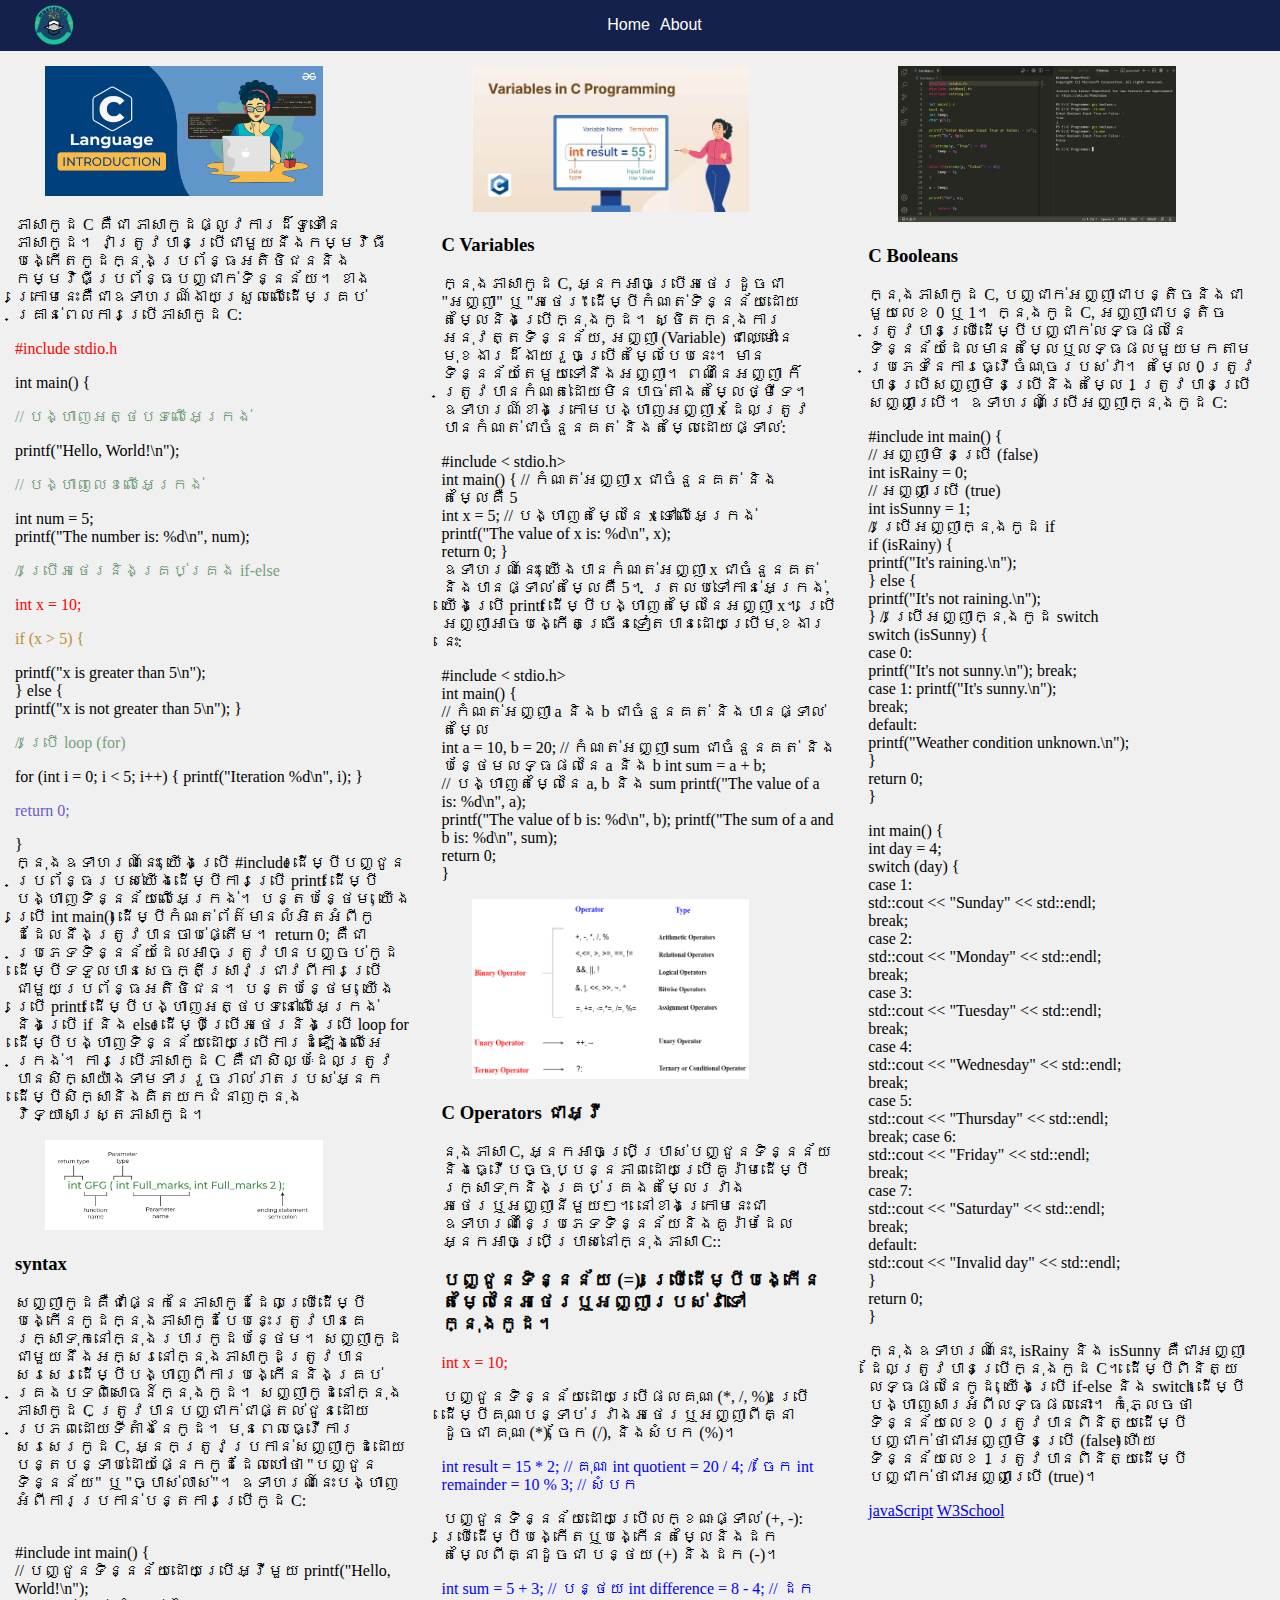
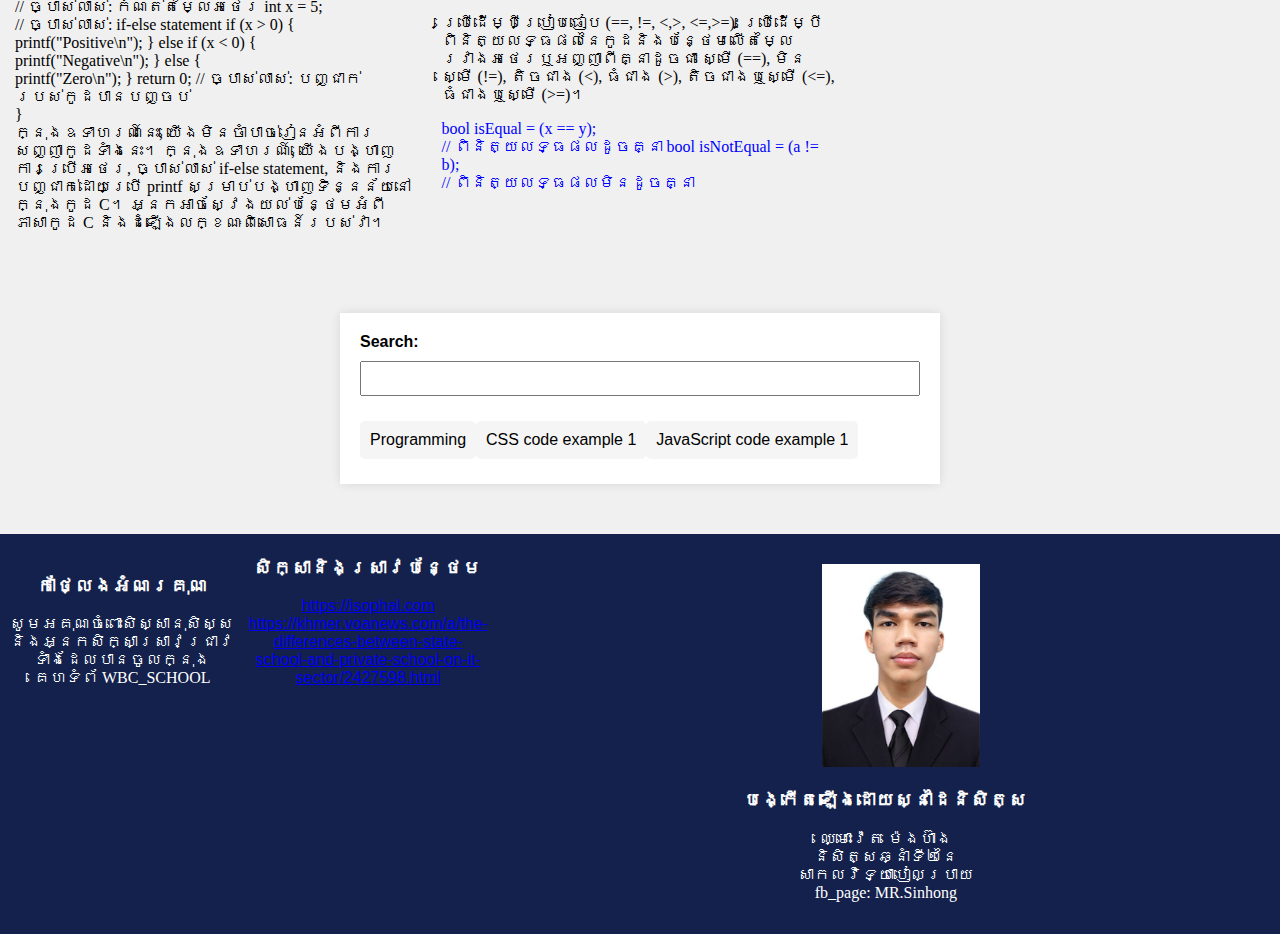
<file: C.html>
<!DOCTYPE html>
<html lang="en">

<head>
    <title>WBC_SCHOOL</title>
    <link rel="icon" href="image/lgo.png">
    <meta charset="utf-8">
    <meta name="viewport" content="width=device-width, initial-scale=1">
    <link rel="stylesheet" href="style.css">
    <link rel="stylesheet" href="https://cdnjs.cloudflare.com/ajax/libs/font-awesome/6.5.1/css/all.min.css"
        integrity="sha512-DTOQO9RWCH3ppGqcWaEA1BIZOC6xxalwEsw9c2QQeAIftl+Vegovlnee1c9QX4TctnWMn13TZye+giMm8e2LwA=="
        crossorigin="anonymous" referrerpolicy="no-referrer" />
    <style>
        * {
            box-sizing: border-box;
        }

        body {
            margin: 0;
        }

        /* Style the header */
        .header {
            background-color: #f1f1f1;
            padding: 20px;
            text-align: center;
        }

        /* Style the top navigation bar */
        .topnav {
            overflow: hidden;
            background-color: #333;
        }

        /* Style the topnav links */
        .topnav a {
            float: left;
            display: block;
            color: #f2f2f2;
            text-align: center;
            padding: 14px 16px;
            text-decoration: none;
        }

        /* Change color on hover */
        .topnav a:hover {
            background-color: #ddd;
            color: black;
        }

        /* Create three equal columns that floats next to each other */
        .column {
            float: left;
            width: 33.33%;
            padding: 15px;
        }

        /* Clear floats after the columns */
        .row::after {
            content: "";
            display: table;
            clear: both;
        }

        /* Responsive layout - makes the three columns stack on top of each other instead of next to each other */
        @media screen and (max-width:600px) {
            .column {
                width: 100%;
            }
        }
    </style>
</head>

<body>

    <div class="bigblock">
        <div class="left"><img src="image/lgo.png" alt=""></div>
        <div class="right">
            <nav>
                <ul>
                    <li><a class="h" href="index.html">Home</a></li>
                    <li><a class="h" href="about.html">About</a></li>
                 

                </ul>
            </nav>
        </div>
        <div class="right1"><i class="fa-solid fa-list fa-2xl" style="color: #ffffff;"></i></div>
    </div>
    <div class="row">
        <div class="column">
            <img src="image/C-Language-Introduction.png" style="width:70%;" alt="">
            <font face="khmer os">​<p>ភាសាកូដ C គឺជា ភាសាកូដផ្លូវការដ៏ទូទៅនៃភាសាកូដ។
                    វាត្រូវបានប្រើជាមួយនឹងកម្មវិធីបង្កើតកូដក្នុងប្រព័ន្ធអតិថិជននិងកម្មវិធីប្រព័ន្ធបញ្ជាក់ទិន្នន័យ។
                    ខាងក្រោមនេះគឺជាឧទាហរណ៍ងាយស្រួលលើដើមគ្រប់គ្រាន់ពេលការប្រើភាសាកូដ C:
                </p>
                <p>
                <p style="color: red;">#include stdio.h</p>
                int main() { <br>
                <p style="color: #76a07d;"> // បង្ហាញអត្ថបទលើអេក្រង់</p>
                printf("Hello, World!\n"); <br>

                <p style="color: #76a07d;"> // បង្ហាញលេខលើអេក្រង់</p>
                int num = 5; <br>
                printf("The number is: %d\n", num); <br>

                <p style="color: #76a07d;"> // ប្រើអថេរនិងគ្រប់គ្រង if-else</p>
                <p style="color:red">int x = 10;</p>
                <p style="color: rgb(187, 142, 46);"> if (x > 5) {</p>
                printf("x is greater than 5\n"); <br>
                } else { <br>
                printf("x is not greater than 5\n");
                } <br>

                <p style="color: #76a07d;"> // ប្រើ loop (for)</p>
                for (int i = 0; i < 5; i++) { printf("Iteration %d\n", i); } <br>

                    <p style="color: slateblue;">return 0; </p>
                    } <br>
                    ក្នុងឧទាហរណ៍នេះ, យើងប្រើ #include <stdio.h> ដើម្បីបញ្ជូនប្រព័ន្ធរបស់យើងដើម្បីការប្រើ printf
                        ដើម្បីបង្ហាញទិន្នន័យលើអេក្រង់។ បន្តបន្ថែម, យើងប្រើ int main()
                        ដើម្បីកំណត់ព័ត៌មានលំអិតអំពីកូដដែលនឹងត្រូវបានចាប់ផ្តើម។ return 0;
                        គឺជាប្រភេទទិន្នន័យដែលអាចត្រូវបានបញ្ចប់កូដដើម្បីទទួលបានសេចក្តីស្រាវជ្រាវពីការប្រើជាមួយប្រព័ន្ធអតិថិជន។

                        បន្តបន្ថែម, យើងប្រើ printf ដើម្បីបង្ហាញអត្ថបទនៅលើអេក្រង់ និងប្រើ if និង else
                        ដើម្បីប្រើអថេរនិងប្រើ loop for ដើម្បីបង្ហាញទិន្នន័យដោយប្រើការដំឡើងលើអេក្រង់។

                        ការប្រើភាសាកូដ C គឺជា
                        សិល្បៈដែលត្រូវបានសិក្សាយ៉ាងទាមទាររួចរាល់រាតរបស់អ្នកដើម្បីសិក្សានិងគិតយកជំនាញក្នុងវិទ្យាសាស្ត្រភាសាកូដ។
                        </p>

            </font>
            <img src="image/syntaxofFunction.png" style="width:70%;" alt="">
            <font face="khmer os">
                <h3> syntax </h3>
                <p>សញ្ញាកូដគឺជាផ្នែកនៃភាសាកូដដែលប្រើដើម្បីបង្កើនកូដក្នុងភាសាកូដបែបនេះត្រូវបានគេរក្សាទុកនៅក្នុងរបារកូដបន្ថែម។
                    សញ្ញាកូដជាមួយនឹងអក្សរនៅក្នុងភាសាកូដត្រូវបានសរសេរដើម្បីបង្ហាញពីការបង្កើននិងគ្រប់គ្រងបទពិសោធន៍ក្នុងកូដ។
                    សញ្ញាកូដនៅក្នុងភាសាកូដ C ត្រូវបានបញ្ជាក់ជាផ្តល់ជូនដោយប្រភពដោយទីតាំងនៃកូដ។

                    មុនពេលធ្វើការសរសេរកូដ C, អ្នកត្រូវប្រកាន់សញ្ញាកូដដោយបន្តបន្ទាប់ដោយផ្នែកកូដដែលហៅថា "បញ្ជូនទិន្នន័យ" ឬ
                    "ច្បាស់លាស់"។ ឧទាហរណ៍នេះបង្ហាញអំពីការប្រកាន់បន្តការប្រើកូដ C:</p>
                <p> <br>
                    #include <stdio.h>

                        int main() { <br>
                        // បញ្ជូនទិន្នន័យដោយប្រើអ្វីមួយ
                        printf("Hello, World!\n"); <br>

                        // ច្បាស់លាស់: កំណត់តម្លៃអថេរ
                        int x = 5; <br>

                        // ច្បាស់លាស់: if-else statement
                        if (x > 0) { <br>
                        printf("Positive\n");
                        } else if (x < 0) { <br>
                            printf("Negative\n");
                            } else { <br>
                            printf("Zero\n");
                            }

                            return 0; // ច្បាស់លាស់: បញ្ជាក់របស់កូដបានបញ្ចប់ <br>
                            } <br>
                            ក្នុងឧទាហរណ៍នេះ, យើងមិនចាំបាច់រៀនអំពីការសញ្ញាកូដទាំងនេះ។ ក្នុងឧទាហរណ៍, យើងបង្ហាញការប្រើអថេរ,
                            ច្បាស់លាស់ if-else statement, និងការបញ្ជាក់ដោយប្រើ printf សម្រាប់បង្ហាញទិន្នន័យនៅក្នុងកូដ C។
                            អ្នកអាចស្វែងយល់បន្ថែមអំពីភាសាកូដ C និងដំឡើងលក្ខណៈពិសោធន៍របស់វា។
                </p>
            </font>
        </div>

        <div class="column">
            <img src="image/2023_02_MicrosoftTeams-image-291.jpg" style="width: 70%;" alt="">
            <font face="khmer os">
                <h3>C Variables</h3>
                <p>

                    ក្នុងភាសាកូដ C, អ្នកអាចប្រើអថេរដូចជា "អញ្ញា" ឬ "អថេរ" ដើម្បីកំណត់ទិន្នន័យដោយតម្លៃនិងប្រើក្នុងកូដ។
                    ស្ថិតក្នុងការអនុវត្តទិន្នន័យ, អញ្ញា (Variable) ជាឈ្មោះនៃមុខងារដ៏ងាយរួចប្រើតម្លៃបែបនេះ។
                    មានទិន្នន័យតែមួយទៅនឹងអញ្ញា។ ពណ៌នៃអញ្ញា ក៏ត្រូវបានកំណត់ដោយមិនបាច់តាងតម្លៃថ្មីទេ។

                    ឧទាហរណ៍ខាងក្រោមបង្ហាញអញ្ញា x ដែលត្រូវបានកំណត់ជាចំនួនគត់ និងតម្លៃដោយផ្ទាល់:


                <p>#include < stdio.h> <br>

                        int main() {
                        // កំណត់អញ្ញា x ជាចំនួនគត់ និងតម្លៃគឺ 5 <br>
                        int x = 5;

                        // បង្ហាញតម្លៃនៃ x ទៅលើអេក្រង់ <br>
                        printf("The value of x is: %d\n", x);<br>

                        return 0;
                        } <br>
                        ឧទាហរណ៍នេះ, យើងបានកំណត់អញ្ញា x ជាចំនួនគត់និងបានផ្ទាល់តម្លៃគឺ 5។ ត្រលប់ទៅកាន់អេក្រង់, យើងប្រើ
                        printf ដើម្បីបង្ហាញតម្លៃនៃអញ្ញា x។

                        ប្រើអញ្ញាអាចបង្កើតច្រើនទៀតបានដោយប្រើមុខងារនេះ:
                        <p>#include < stdio.h> <br>

                                int main() { <br>
                                // កំណត់អញ្ញា a និង b ជាចំនួនគត់ និងបានផ្ទាល់តម្លៃ <br>
                                int a = 10, b = 20;

                                // កំណត់អញ្ញា sum ជាចំនួនគត់ និងបន្ថែមលទ្ធផលនៃ a និង b
                                int sum = a + b; <br>

                                // បង្ហាញតម្លៃនៃ a, b និង sum
                                printf("The value of a is: %d\n", a); <br>
                                printf("The value of b is: %d\n", b);
                                printf("The sum of a and b is: %d\n", sum); <br>

                                return 0; <br>
                                }
                        </p>
                </p>
            </font>
            <img src="image/cpp-operaters1.png" style="width: 70%;" alt="">
            <font face="khmer os">
                <h3>C Operators ជាអ្វី</h3>
                <p>នុងភាសា C,
                    អ្នកអាចប្រើប្រាស់បញ្ជូនទិន្នន័យនិងធ្វើបច្ចុប្បន្នភាពដោយប្រើគូរ៉ាមដើម្បីរក្សាទុកនិងគ្រប់គ្រងតម្លៃរវាងអថេរឬអញ្ញានីមួយៗ។
                    នៅខាងក្រោមនេះជាឧទាហរណ៍នៃប្រភេទទិន្នន័យនិងគូរ៉ាមដែលអ្នកអាចប្រើប្រាស់នៅក្នុងភាសា C::</p>
                <h3>បញ្ជូនទិន្នន័យ (=): ប្រើដើម្បីបង្កើនតម្លៃនៃអថេរឬអញ្ញារបស់វាទៅក្នុងកូដ។

                </h3>
                <p style="color: red;">int x = 10;
                </p>
                <p> បញ្ជូនទិន្នន័យដោយប្រើផលគុណ (*, /, %): ប្រើដើម្បីគុណបន្ទាប់រវាងអថេរឬអញ្ញាពីគ្នាដូចជា គុណ (*), ចែក
                    (/), និងសំបក (%)។</p>
                <p style="color: blue;">int result = 15 * 2; // គុណ
                    int quotient = 20 / 4; // ចែក
                    int remainder = 10 % 3; // សំបក
                </p>
                <p>បញ្ជូនទិន្នន័យដោយប្រើលក្ខណៈផ្ទាល់ (+, -): ប្រើដើម្បីបង្កើតឬបង្កើនតម្លៃនិងដកតម្លៃពីគ្នាដូចជា បន្ថយ (+)
                    និងដក (-)។

                </p>
                <p style="color: blue;">int sum = 5 + 3; // បន្ថយ
                    int difference = 8 - 4; // ដក
                </p>
                <p>ប្រើដើម្បីប្រៀបធៀប (==, !=, <,>, <=,>=):
                            ប្រើដើម្បីពិនិត្យលទ្ធផលនៃកូដនិងបន្ថែមលើតម្លៃរវាងអថេរឬអញ្ញាពីគ្នាដូចជា ស្មើ (==), មិនស្មើ
                            (!=), តិចជាង (<), ធំជាង (>), តិចជាងឬស្មើ (<=), ធំជាងឬស្មើ (>=)។</p>
                <p style="color:blue">bool isEqual = (x == y);<br> // ពិនិត្យលទ្ធផលដូចគ្នា
                    bool isNotEqual = (a != b); <br> // ពិនិត្យលទ្ធផលមិនដូចគ្នា
                </p>
            </font>
        </div>

        <div class="column">
            <img src="image/boostleann.png" style="width: 70%;" alt="">
            <font face="khmer os">

                <h3>C Booleans</h3>
                <p>ក្នុងភាសាកូដ C, បញ្ជាក់អញ្ញាជាបន្តិចនិងជាមួយលេខ 0 ឬ 1។ ក្នុងកូដ C,
                    អញ្ញាជាបន្តិចត្រូវបានប្រើដើម្បីបញ្ជាក់លទ្ធផលនៃទិន្នន័យដែលមានតម្លៃឬលទ្ធផលមួយមកតាមប្រភេទនៃការធ្វើចំណុចរបស់វា។
                    តម្លៃ 0 ត្រូវបានប្រើសញ្ញាមិនប្រើនិងតម្លៃ 1 ត្រូវបានប្រើសញ្ញាប្រើ។

                    ឧទាហរណ៍ប្រើអញ្ញាក្នុងកូដ C:</p>
                <p>#include <stdio.h>

                    int main() { <br>
                        // អញ្ញាមិនប្រើ (false) <br>
                        int isRainy = 0; <br>
                    
                        // អញ្ញាប្រើ (true) <br>
                        int isSunny = 1; <br>
                    
                        // ប្រើអញ្ញាក្នុងកូដ if <br>
                        if (isRainy) { <br>
                            printf("It's raining.\n"); <br>
                        } else { <br>
                            printf("It's not raining.\n"); <br>
                        } 
                    
                        // ប្រើអញ្ញាក្នុងកូដ switch <br>
                        switch (isSunny) { <br>
                            case 0: <br>
                                printf("It's not sunny.\n");
                                break; <br>
                            case 1:
                                printf("It's sunny.\n"); <br>
                                break; <br>
                            default: <br>
                                printf("Weather condition unknown.\n"); <br>
                        } <br>
                    
                        return 0; <br>
                    }
                    </p>

                int main() { <br>
                int day = 4; <br>

                switch (day) { <br>
                case 1: <br>
                std::cout << "Sunday" << std::endl; <br>
                    break; <br>
                    case 2: <br>
                    std::cout << "Monday" << std::endl; <br>
                        break; <br>
                        case 3: <br>
                        std::cout << "Tuesday" << std::endl; <br>
                            break; <br>
                            case 4: <br>
                            std::cout << "Wednesday" << std::endl; <br>
                                break; <br>
                                case 5: <br>
                                std::cout << "Thursday" << std::endl; <br>
                                    break;
                                    case 6: <br>
                                    std::cout << "Friday" << std::endl; <br>
                                        break; <br>
                                        case 7: <br>
                                        std::cout << "Saturday" << std::endl; <br>
                                            break; <br>
                                            default: <br>
                                            std::cout << "Invalid day" << std::endl; <br>
                                                } <br>

                                                return 0; <br>
                                                }
                                                </p>
                                                <p>ក្នុងឧទាហរណ៍នេះ, isRainy និង isSunny គឺជាអញ្ញាដែលត្រូវបានប្រើក្នុងកូដ C។ ដើម្បីពិនិត្យលទ្ធផលនៃកូដ, យើងប្រើ if-else និង switch ដើម្បីបង្ហាញសារអំពីលទ្ធផលនោះ។

                                                    កុំភ្លេចថាទិន្នន័យលេខ 0 ត្រូវបានពិនិត្យដើម្បីបញ្ជាក់ថាជាអញ្ញាមិនប្រើ (false) ហើយទិន្នន័យលេខ 1 ត្រូវបានពិនិត្យដើម្បីបញ្ជាក់ថាជាអញ្ញាប្រើ (true)។</p>
                                                <a
                                                    href="https://www.freecodecamp.org/news/data-structures-in-javascript-with-examples/">javaScript</a>
                                                <a href="https://www.w3schools.com/js/js_statements.asp">W3School</a>
            </font>
        </div>
    </div>
    <div class="container">
        <label for="searchInput">Search:</label>
        <input type="text" id="searchInput" oninput="filterCode()">

        <ul id="codeList">
            <li class="codeItem" data-language="html"><a href="programIT.html" class="khmer">Programming</a></li>
            <li class="codeItem" data-language="css" class="khmer">CSS code example 1</li>
            <li class="codeItem" data-language="javascript" class="khmer">JavaScript code example 1</li>
            <!-- Add more code examples as needed -->
        </ul>
    </div>
    <footer>
        <div class="ca">​ ​<font face="Khmer M1">
                <h3>កាថ្លែងអំណរគុណ</h3>
            </font>
            <font face="khmer os">
                <p>សូមអគុណចំពោះសិស្សានុសិស្សនិងអ្នកសិក្សាស្រាវជ្រាវ <br> ទំាងដែលបានចូលក្នុងគេហទំព័ WBC_SCHOOL</p>
            </font>
        </div>
        <div class="cl">
            <font face="khmer m1">
                <h3>សិក្សានិងស្រាវបន្ថែម</h3>
            </font>
            <a href="https://isophal.com/">https://isophal.com</a><br>
            <a
                href="https://khmer.voanews.com/a/the-differences-between-state-school-and-private-school-on-it-sector/2427598.html">https://khmer.voanews.com/a/the-differences-between-state-school-and-private-school-on-it-sector/2427598.html</a>
        </div>
        <div class="ckk"><img src="image/heang.jpg" alt="" style="width: 20%; margin-top: 30px;">

            <font face="khmer m1">
                <h3>បង្កើតឡើងដោយស្នាដៃនិសិត្ស</h3>
            </font>
            <font face="khmer os">
                <p>ឈ្មោះវ៉េត ម៉េងហ៊ាង <br>
                    និសិត្សឆ្នាំទី២នៃ <br>សាកលវិទ្យាបៀលប្រាយ <br>
                    fb_page: MR.Sinhong</p>

            </font>
        </div>
    </footer>
    <style>
        body {
            font-family: Arial, sans-serif;
            margin: 0;
            padding: 0;
            background-color: #f0f0f0;
        }

        .container {
            max-width: 600px;
            margin: 50px auto;
            padding: 20px;
            background-color: #fff;
            box-shadow: 0 0 10px rgba(0, 0, 0, 0.1);
        }

        label {
            font-weight: bold;
            margin-bottom: 10px;
            display: block;
        }

        #searchInput {
            width: 100%;
            padding: 8px;
            box-sizing: border-box;
            margin-bottom: 20px;
        }

        #codeList {
            list-style-type: none;
            padding: 0;
            margin: 0;
        }

        .codeItem {
            padding: 10px;
            margin: 5px 0;
            background-color: #f5f5f5;
            border-radius: 5px;
            cursor: pointer;


        }

        .codeItem:hover {
            background-color: #e0e0e0;
        }

        .khmer {
            text-decoration: none;
            color: black;
        }
    </style>
    <script>
        function filterCode() {
            var input, filter, ul, li, a, i, txtValue;
            input = document.getElementById('searchInput');
            filter = input.value.toUpperCase();
            ul = document.getElementById('codeList');
            li = ul.getElementsByClassName('codeItem');

            for (i = 0; i < li.length; i++) {
                a = li[i];
                txtValue = a.textContent || a.innerText;
                if (txtValue.toUpperCase().indexOf(filter) > -1) {
                    li[i].style.display = '';
                } else {
                    li[i].style.display = 'none';
                }
            }
        }

    </script>
</body>

</html>
</file>
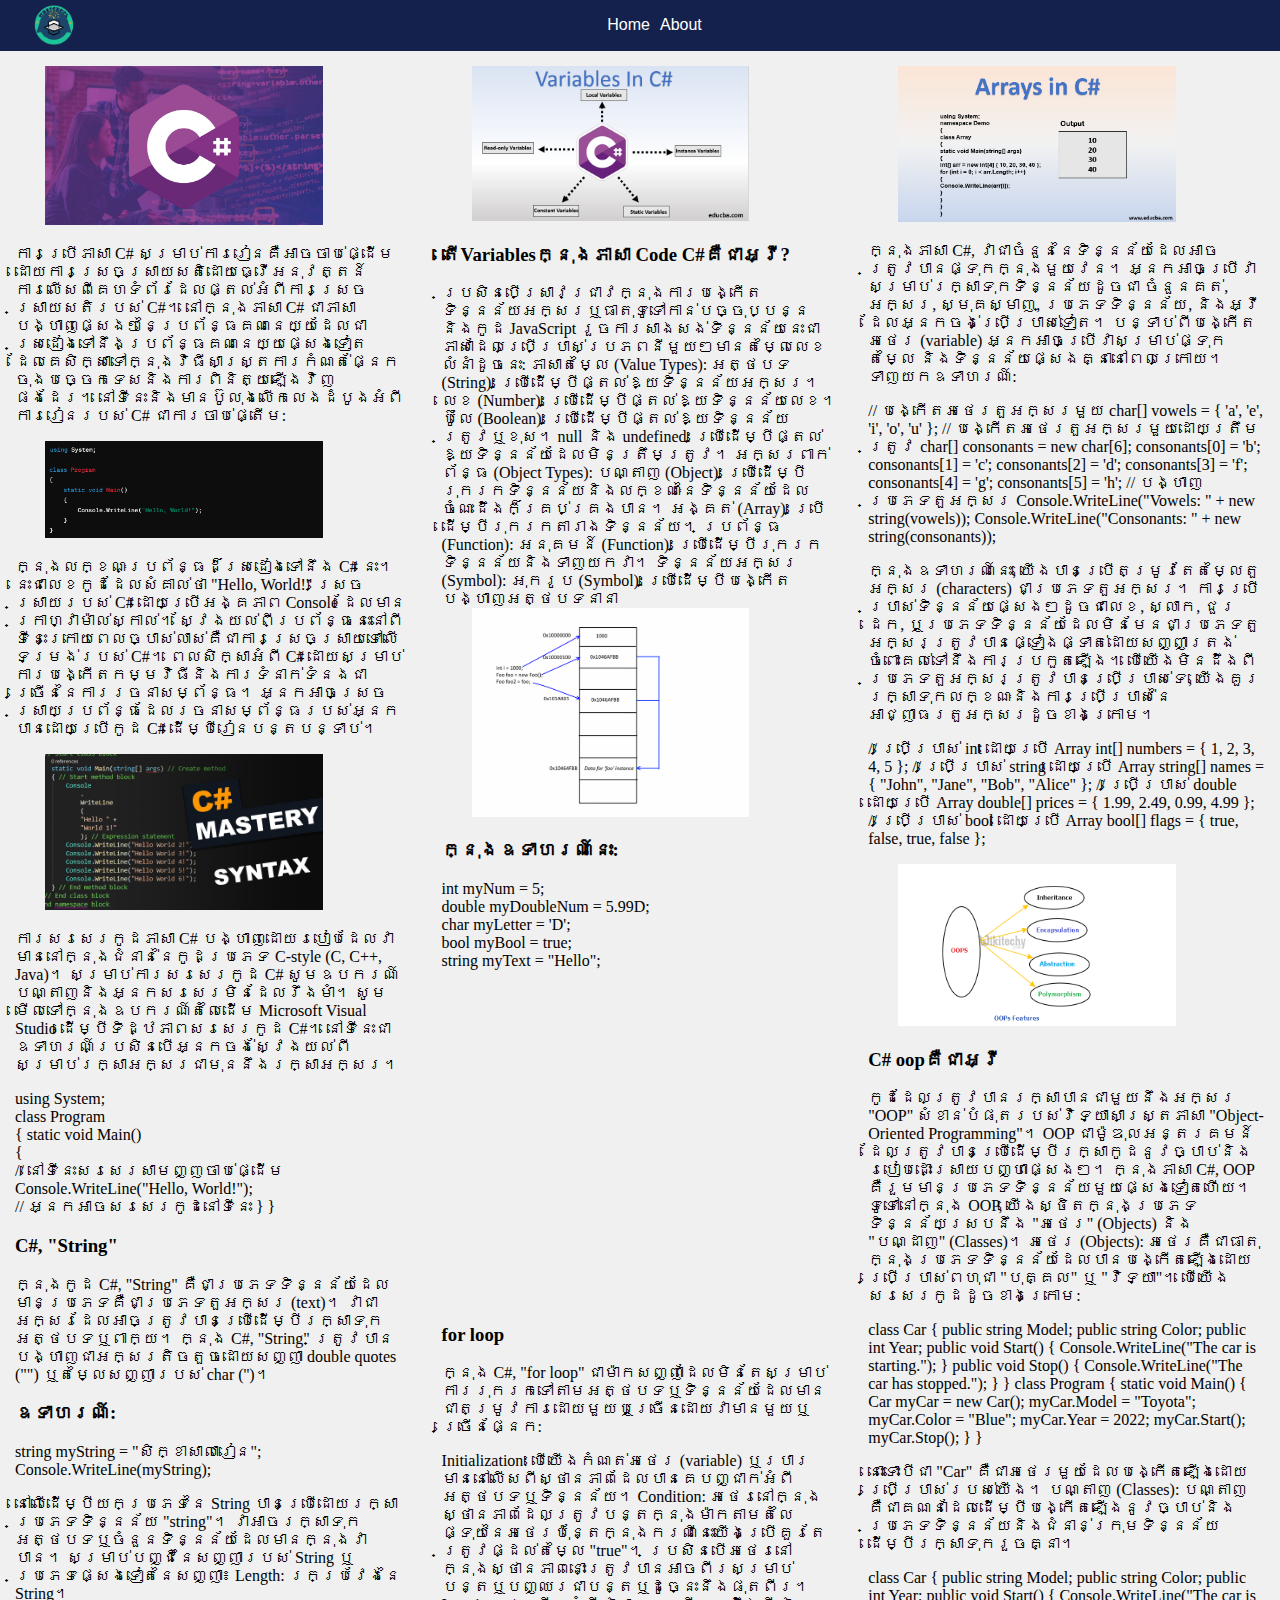
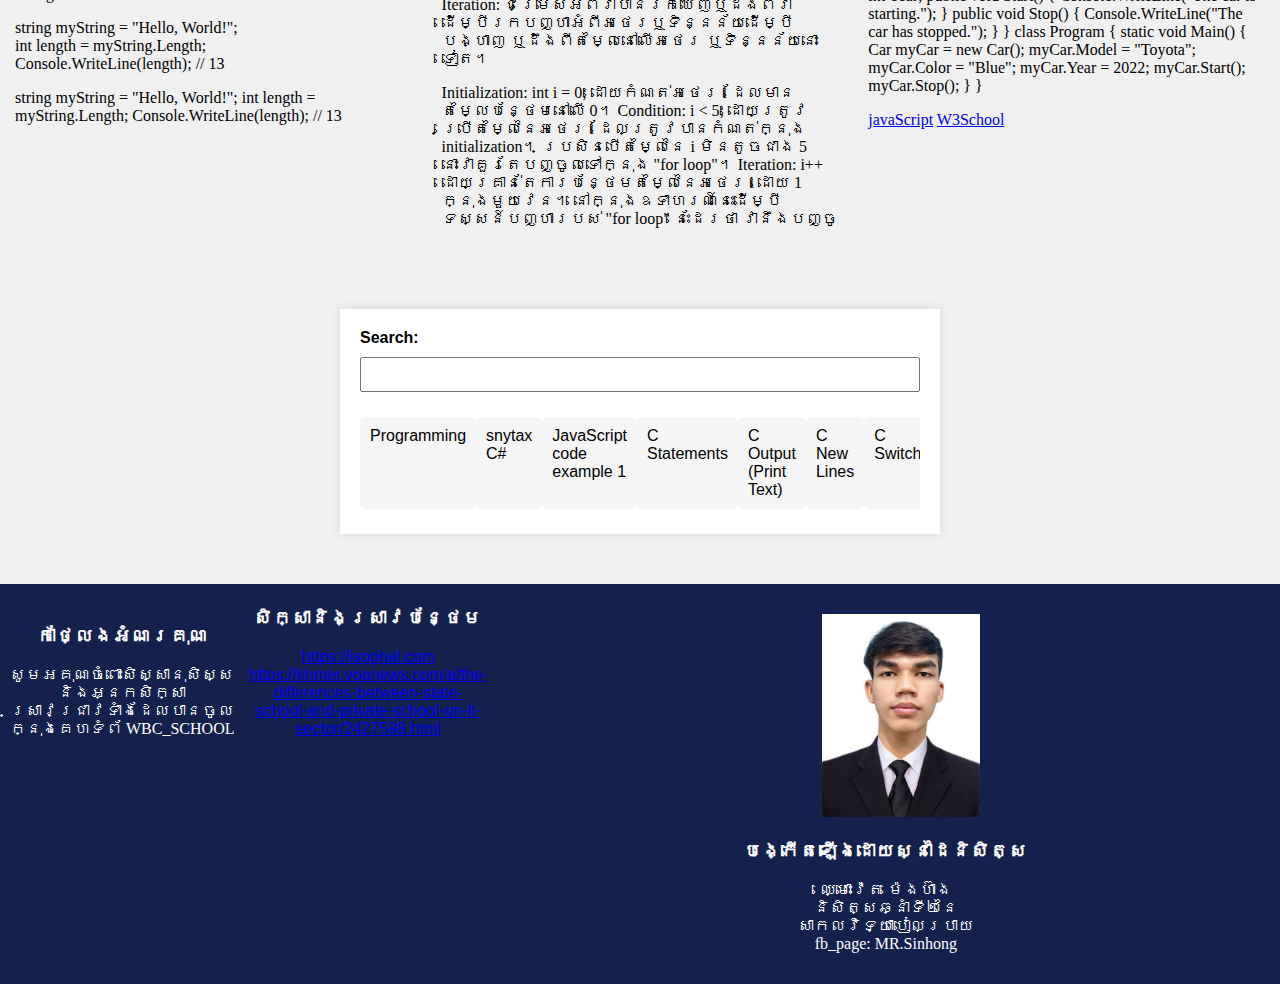
<file: cshap.html>
<!DOCTYPE html>
<html lang="en">

<head>
    <title>WBC_SCHOOL</title>
    <link rel="icon" href="image/lgo.png">
    <meta charset="utf-8">
    <meta name="viewport" content="width=device-width, initial-scale=1">
    <link rel="stylesheet" href="style.css">
    <link rel="stylesheet" href="https://cdnjs.cloudflare.com/ajax/libs/font-awesome/6.5.1/css/all.min.css"
        integrity="sha512-DTOQO9RWCH3ppGqcWaEA1BIZOC6xxalwEsw9c2QQeAIftl+Vegovlnee1c9QX4TctnWMn13TZye+giMm8e2LwA=="
        crossorigin="anonymous" referrerpolicy="no-referrer" />
    <style>
        * {
            box-sizing: border-box;
        }

        body {
            margin: 0;
        }

        /* Style the header */
        .header {
            background-color: #f1f1f1;
            padding: 20px;
            text-align: center;
        }

        /* Style the top navigation bar */
        .topnav {
            overflow: hidden;
            background-color: #333;
        }

        /* Style the topnav links */
        .topnav a {
            float: left;
            display: block;
            color: #f2f2f2;
            text-align: center;
            padding: 14px 16px;
            text-decoration: none;
        }

        /* Change color on hover */
        .topnav a:hover {
            background-color: #ddd;
            color: black;
        }

        /* Create three equal columns that floats next to each other */
        .column {
            float: left;
            width: 33.33%;
            padding: 15px;
        }

        /* Clear floats after the columns */
        .row::after {
            content: "";
            display: table;
            clear: both;
        }

        /* Responsive layout - makes the three columns stack on top of each other instead of next to each other */
        @media screen and (max-width:600px) {
            .column {
                width: 100%;
            }
        }
    </style>
</head>

<body>

    <div class="bigblock">
        <div class="left"><img src="image/lgo.png" alt=""></div>
        <div class="right">
            <nav>
                <ul>
                    <li><a class="h" href="index.html">Home</a></li>
                    <li><a class="h" href="about.html">About</a></li>
              

                </ul>
            </nav>
        </div>
        <div class="right1"><i class="fa-solid fa-list fa-2xl" style="color: #ffffff;"></i></div>
    </div>
    <div class="row">
        <div class="column">
            <img src="image/CSharp1-min.jpg" style="width:70%;" alt="">
            <font face="khmer os">​<p>ការប្រើភាសា C#
                    សម្រាប់ការរៀនគឺអាចចាប់ផ្ដើមដោយការស្រេចស្រាយសតិដោយធ្វើអនុវត្តន៍ការលើសពីគេហទំព័រដែលផ្តល់អំពីការស្រេចស្រាយសតិរបស់
                    C#។

                    នៅក្នុងភាសា C#
                    ជាភាសាបង្ហាញផ្សេងៗនៃប្រព័ន្ធគណនេយ្យដែលជាស្រដៀងទៅនឹងប្រព័ន្ធគណនេយ្យផ្សេងទៀតដែលគេសិក្សាទៅក្នុងវិធីសាស្រ្តការកំណត់ផ្នែកចុងបច្ចេកទេសនិងការពិនិត្យឡើងវិញផងដែរ។
                    នៅទីនេះនិងមានប៊ូលុងលើកលេងដំបូងអំពីការរៀនរបស់ C# ជាការចាប់ផ្តើម:</p>

            </font>
            <img src="image/code.png" style="width:70%;" alt="">
            <font face="khmer os">
                <p>ក្នុងលក្ខណៈប្រព័ន្ធដ៏ស្រដៀងទៅនឹង C# នេះ។ នេះជាលេខកូដដែលសំគាល់ថា "Hello, World!" ស្រេចស្រាយរបស់ C#
                    ដោយប្រើអង្គភាព Console ដែលមានក្រាហ្វាម៉ាល់ស្កាល់។
                    ស្វែងយល់ពីប្រព័ន្ធនេះនៅពីទីនេះក្រោយពេលច្បាស់លាស់គឺជាការស្រេចស្រាយទៅលើទម្រង់របស់ C#។

                    ពេលសិក្សាអំពី C# ដោយសម្រាប់ការបង្កើតកម្មវិធីនិងការទំនាក់ទំនងជាច្រើននៃការរចនាសម្ព័ន្ធ។
                    អ្នកអាចស្រេចស្រាយប្រព័ន្ធដែលរចនាសម្ព័ន្ធរបស់អ្នកបានដោយប្រើកូដ C# ដើម្បីរៀនបន្តបន្ទាប់។</p>

            </font>
            <img src="image/snytax (1).jpg" style="width: 70%;" alt="">
            <font face="khmer os">
                <p>ការសរសេរកូដភាសា C# បង្ហាញដោយរបៀបដែលវាមាននៅក្នុងជំនាន់នៃកូដប្រភេទ C-style (C, C++, Java)។
                    សម្រាប់ការសរសេរកូដ C# សូមឧបករណ៍បណ្តាញនិងអ្នកសរសេរមិនដែលរឹងមាំ។ សូមមើលទៅក្នុងឧបករណ៍តំលៃដើម Microsoft
                    Visual Studio ដើម្បីទិដ្ឋភាពសរសេរកូដ C#។

                    នៅទីនេះជាឧទាហរណ៍ប្រសិនបើអ្នកចង់ស្វែងយល់ពីសម្រាប់រក្សាអក្សរជាមុននឹងរក្សាអក្សរ។</p>
                <p>using System;<br>

                    class Program <br>
                    {
                    static void Main() <br>
                    { <br>
                    // នៅទីនេះសរសេរសាមញ្ញចាប់ផ្ដើម <br>
                    Console.WriteLine("Hello, World!"); <br>

                    // អ្នកអាចសរសេរកូដនៅទីនេះ
                    }
                    }
                </p>
                <h3>C#, "String" </h3>
                <p>
                    ក្នុងកូដ C#, "String" គឺជាប្រភេទទិន្នន័យដែលមានប្រភេទគឺជាប្រភេទតួអក្សរ (text)។
                    វាជាអក្សរដែលអាចត្រូវបានប្រើដើម្បីរក្សាទុកអត្ថបទឬពាក្យ។ ក្នុង C#, "String"
                    ត្រូវបានបង្ហាញជាអក្សរតិចតួចដោយសញ្ញា double quotes ("") ឬតម្លៃសញ្ញារបស់ char ('')។</p>
                <h3>ឧទាហរណ៍:</h3>
                <p>string myString = "សិក្ខាសាលារៀន";<br>
                    Console.WriteLine(myString);
                </p>
                <p>នៅលើដើម្បីយកប្រភេទនៃ String បានប្រើដោយរក្សាប្រភេទទិន្នន័យ "string"។
                    វាអាចរក្សាទុកអត្ថបទឬចំនួនទិន្នន័យដែលមានក្នុងវាបាន។

                    សម្រាប់បញ្ជីនៃសញ្ញារបស់ String ឬប្រភេទផ្សេងទៀតនៃសញ្ញា៖

                    Length: រកប្រវែងនៃ String។</p>
                <p>string myString = "Hello, World!"; <br>
                    int length = myString.Length; <br>
                    Console.WriteLine(length); // 13
                </p>
                <p>string myString = "Hello, World!";
                    int length = myString.Length;
                    Console.WriteLine(length); // 13
                </p>
            </font>

        </div>

        <div class="column">
            <img src="image/variables-in-C-1.png" style="width: 70%;" alt="">
            <font face="khmer os">
                <h3>តើVariablesក្នុងភាសា Code C#គឺជាអ្វី?</h3>
                <p>ប្រសិនបើស្រាវជ្រាវក្នុងការបង្កើតទិន្នន័យអក្សរឬធាតុទូទៅកាន់បច្ចុប្បន្ននិងកូដ JavaScript
                    រួចការសាងសង់ទិន្នន័យនេះជាភាសាដែលប្រើប្រាស់ប្រភពនីមួយៗមានតម្លៃលេខលំនាំដូចនេះ:

                    ភាសាតម្លៃ (Value Types):

                    អត្ថបទ (String): ប្រើដើម្បីផ្តល់ឱ្យទិន្នន័យអក្សរ។
                    លេខ (Number): ប្រើដើម្បីផ្តល់ឱ្យទិន្នន័យលេខ។
                    ប៊ូលែ (Boolean): ប្រើដើម្បីផ្តល់ឱ្យទិន្នន័យត្រូវឬខុស។
                    null និង undefined: ប្រើដើម្បីផ្តល់ឱ្យទិន្នន័យដែលមិនត្រឹមត្រូវ។
                    អក្សរពាក់ព័ន្ធ (Object Types):

                    បណ្តាញ (Object): ប្រើដើម្បីរុករកទិន្នន័យនិងលក្ខណៈនៃទិន្នន័យដែលចំណេះដឹងក៏គ្រប់គ្រងបាន។
                    អង្គត់ (Array): ប្រើដើម្បីរុករកតារាងទិន្នន័យ។
                    ប្រព័ន្ធ (Function):

                    អនុគមន៍ (Function): ប្រើដើម្បីរុករកទិន្នន័យនិងទាញយកវា។
                    ទិន្នន័យអក្សរ (Symbol):

                    អុករូប (Symbol): ប្រើដើម្បីបង្កើតបង្ហាញអត្ថបទនានា

                    <img src="image/value_reference2-r-700.png" style="width: 70%;" alt="">
                <h3>ក្នុងឧទាហរណ៍នេះ:</h3>

                int myNum = 5; <br>
                double myDoubleNum = 5.99D; <br>
                char myLetter = 'D'; <br>
                bool myBool = true; <br>
                string myText = "Hello";
                </p>

            </font>
            <iframe width="95%" height="315"
                src="https://www.youtube.com/embed/OXTK7cnphYY?si=qInpeAmpdn1QNoXH&amp;start=13"
                title="YouTube video player" frameborder="0"
                allow="accelerometer; autoplay; clipboard-write; encrypted-media; gyroscope; picture-in-picture; web-share"
                allowfullscreen></iframe>
            <font face="khmer os">
                <h3>for loop</h3>
                <p>ក្នុង C#, "for loop"
                    ជាម៉ាកសញ្ញាដែលមិនតែសម្រាប់ការរុករកទៅតាមអត្ថបទឬទិន្នន័យដែលមានជាតម្រូវការដោយមួយឬច្រើនដោយវាមានមួយឬច្រើនផ្នែក:
                </p>
                <p>Initialization: បើយើងកំណត់អថេរ (variable) ឬរបារមាននៅលើសពីស្ថានភាពដែលបានគេបញ្ជាក់អំពីអត្ថបទឬទិន្នន័យ។

                    Condition:
                    អថេរនៅក្នុងស្ថានភាពដែលត្រូវបន្តក្នុងម៉ាកតាមតំលៃផ្ទុយនៃអថេរប៉ុន្តែក្នុងករណីនេះយើងប្រើគួរតែត្រូវផ្ដល់តម្លៃ
                    "true"។ ប្រសិនបើអថេរនៅក្នុងស្ថានភាពនោះត្រូវបានអាចពីរសម្រាប់បន្តឬបញ្ឈរជាបន្តឬដូច្នេះនឹងផុតពីរ។

                    Iteration: ជម្រើសអំពីវាបានរកឃើញឬដឹងពីវាដើម្បីរកបញ្ហាអំពីអថេរឬទិន្នន័យដើម្បីបង្ហាញ
                    ឬដឹងពីតម្លៃនៅលើអថេរ ឬទិន្នន័យនោះទៀត។</p>
                    <p>Initialization: int i = 0; ដោយកំណត់អថេរ i ដែលមានតម្លៃបន្ថែមនៅលើ 0។

                        Condition: i < 5; ដោយត្រូវប្រើតម្លៃនៃអថេរ i ដែលត្រូវបានកំណត់ក្នុង initialization។ ប្រសិនបើតម្លៃនៃ i មិនតូចជាង 5 នោះវាគួរតែបញ្ចូលទៅក្នុង "for loop"។
                        
                        Iteration: i++ ដោយគ្រាន់តែការបន្ថែមតម្លៃនៃអថេរ i ដោយ 1 ក្នុងមួយវេន។
                        
                        នៅក្នុងឧទាហរណ៍នេះដើម្បីទស្សន៍បញ្ហារបស់ "for loop" នេះដែរថា វានឹងបញ្ចូ</p>

            </font>
        </div>

        <div class="column">
            <img src="image/array-in-C.png" style="width: 70%;" alt="">
            <font face="khmer os">
                <p>ក្នុងភាសា C#, វាជាចំនួននៃទិន្នន័យដែលអាចត្រូវបានផ្ទុកក្នុងមួយវេន។
                    អ្នកអាចប្រើវាសម្រាប់រក្សាទុកទិន្នន័យដូចជា ចំនួនគត់, អក្សរ, ស្មុគស្មាញ, ប្រភេទទិន្នន័យ,
                    និងអ្វីដែលអ្នកចង់ប្រើប្រាស់ទៀត។ បន្ទាប់ពីបង្កើតអថេរ (variable) អ្នកអាចប្រើវាសម្រាប់ផ្ទុកតម្លៃ
                    និងទិន្នន័យផ្សេងគ្នានៅពេលក្រោយ។

                    ទាញយកឧទាហរណ៍:</p>
<p>// បង្កើតអថេរតួអក្សរមួយ
    char[] vowels = { 'a', 'e', 'i', 'o', 'u' };
    
    // បង្កើតអថេរតួអក្សរមួយដោយត្រឹមត្រូវ
    char[] consonants = new char[6];
    consonants[0] = 'b';
    consonants[1] = 'c';
    consonants[2] = 'd';
    consonants[3] = 'f';
    consonants[4] = 'g';
    consonants[5] = 'h';
    
    // បង្ហាញប្រភេទតួអក្សរ
    Console.WriteLine("Vowels: " + new string(vowels));
    Console.WriteLine("Consonants: " + new string(consonants));
    </p><p>ក្នុងឧទាហរណ៍នេះ, យើងបានប្រើតម្រូវតែតម្លៃតួអក្សរ (characters) ជាប្រភេទតួអក្សរ។ ការប្រើប្រាស់ទិន្នន័យផ្សេងៗដូចជាលេខ, ស្លាក, ជួរដេក, ឬប្រភេទទិន្នន័យដែលមិនមែនជាប្រភេទតួអក្សរត្រូវបានផ្ទៀងផ្ទាត់ដោយសញ្ញាត្រង់ចំពោះគល់ទៅនឹងការប្រកួតឡើង។

        បើយើងមិនដឹងពីប្រភេទតួអក្សរត្រូវបានប្រើប្រាស់ទេ, យើងគួររក្សាទុកលក្ខណៈនិងការប្រើប្រាស់នៃអាជ្ញាធរតួអក្សរដូចខាងក្រោម។</p>
        <p>// ប្រើប្រាស់ int ដោយប្រើ Array
            int[] numbers = { 1, 2, 3, 4, 5 };
            
            // ប្រើប្រាស់ string ដោយប្រើ Array
            string[] names = { "John", "Jane", "Bob", "Alice" };
            
            // ប្រើប្រាស់ double ដោយប្រើ Array
            double[] prices = { 1.99, 2.49, 0.99, 4.99 };
            
            // ប្រើប្រាស់ bool ដោយប្រើ Array
            bool[] flags = { true, false, true, false };
            </p>
            <img src="image/c-sharp-oops-concept.png" style="width: 70%;" alt="">
            <h3>C#  oopគឺជាអ្វី</h3>
            <p>កូដដែលត្រូវបានរក្សាបានជាមួយនឹងអក្សរ "OOP" សំខាន់បំផុតរបស់វិទ្យាសាស្ត្រភាសា "Object-Oriented Programming"។ OOP ជាម៉ូឌុលអន្តរគមន៍ដែលត្រូវបានប្រើដើម្បីរក្សាកូដនូវច្បាប់និងរបៀបដោះស្រាយបញ្ហាផ្សេងៗ។

                ក្នុងភាសា C#, OOP គឺរួមមានប្រភេទទិន្នន័យមួយផ្សេងទៀតហើយ។ ទូទៅនៅក្នុង OOP, យើងស្ថិតក្នុងប្រភេទទិន្នន័យស្របនឹង "អថេរ" (Objects) និង "បណ្ដាញ" (Classes)។
                
                អថេរ (Objects): អថេរគឺជាធាតុក្នុងប្រភេទទិន្នន័យដែលបានបង្កើតឡើងដោយប្រើប្រាស់ពហុជា "បុគ្គល" ឬ "វិទ្យា"។ បើយើងសរសេរកូដដូចខាងក្រោម:</p>
                <p>class Car
                    {
                        public string Model;
                        public string Color;
                        public int Year;
                    
                        public void Start()
                        {
                            Console.WriteLine("The car is starting.");
                        }
                    
                        public void Stop()
                        {
                            Console.WriteLine("The car has stopped.");
                        }
                    }
                    
                    class Program
                    {
                        static void Main()
                        {
                            Car myCar = new Car();
                            myCar.Model = "Toyota";
                            myCar.Color = "Blue";
                            myCar.Year = 2022;
                    
                            myCar.Start();
                            myCar.Stop();
                        }
                    }
                    </p>
                    <p>នោះទោះបីជា "Car" គឺជាអថេរមួយដែលបង្កើតឡើងដោយប្រើប្រាស់របស់យើង។

                        បណ្តាញ (Classes): បណ្តាញគឺជាគណនាដែលដើម្បីបង្កើតឡើងនូវច្បាប់និងប្រភេទទិន្នន័យនិងជំនាន់ក្រុមទិន្នន័យដើម្បីរក្សាទុករួចគ្នា។</p>
               <p>class Car
                {
                    public string Model;
                    public string Color;
                    public int Year;
                
                    public void Start()
                    {
                        Console.WriteLine("The car is starting.");
                    }
                
                    public void Stop()
                    {
                        Console.WriteLine("The car has stopped.");
                    }
                }
                
                class Program
                {
                    static void Main()
                    {
                        Car myCar = new Car();
                        myCar.Model = "Toyota";
                        myCar.Color = "Blue";
                        myCar.Year = 2022;
                
                        myCar.Start();
                        myCar.Stop();
                    }
                }
                </p>
                                <a
                                    href="https://www.freecodecamp.org/news/data-structures-in-javascript-with-examples/">javaScript</a>
                                <a href="https://www.w3schools.com/js/js_statements.asp">W3School</a>
            </font>
        </div>
    </div>
    <div class="container">
        <label for="searchInput">Search:</label>
        <input type="text" id="searchInput" oninput="filterCode()">

        <ul id="codeList" style="overflow: hidden;">
            <li class="codeItem" data-language="html"><a href="programIT.html" class="khmer">Programming</a></li>
            <li class="codeItem" data-language="css" class="khmer"><a style="color: black;" href="https://www.w3schools.com/c/c_syntax.php">snytax C#</a></li>
            <li class="codeItem" data-language="javascript" class="khmer">JavaScript code example 1</li>
            <li class="codeItem" data-language="css" class="khmer"><a style="color: black;" href="https://www.w3schools.com/c/c_statements.php">C Statements</a></li>
            <li class="codeItem" data-language="css" class="khmer"><a style="color: black;" href="https://www.w3schools.com/c/c_output.php">C Output (Print Text)
            </a></li>
            <li class="codeItem" data-language="css" class="khmer"><a style="color: black;" href="https://www.w3schools.com/c/c_newline.php">C New Lines</a></li>
            <li class="codeItem" data-language="css" class="khmer"><a style="color: black;" href="https://www.w3schools.com/c/c_switch.php">C Switch</a></li>
            <li class="codeItem" data-language="css" class="khmer"><a style="color: black;" href="https://www.w3schools.com/c/c_while_loop.php">C While Loop</a></li>
            <li class="codeItem" data-language="css" class="khmer"><a style="color: black;" href="https://www.w3schools.com/c/c_for_loop.php">C For Loop</a></li>
            <li class="codeItem" data-language="css" class="khmer"><a style="color: black;" href="https://www.w3schools.com/c/c_break_continue.php">C Break and Continue</a></li>
            <li class="codeItem" data-language="css" class="khmer"><a style="color: black;" href="https://www.w3schools.com/c/c_arrays.php">C Arrays</a></li>
            <li class="codeItem" data-language="css" class="khmer"><a style="color: black;" href="https://www.w3schools.com/c/c_arrays_size.php">C Array Size</a></li>
            <li class="codeItem" data-language="css" class="khmer"><a style="color: black;" href="https://www.w3schools.com/c/c_strings.php">C Strings
            </a></li>
            
            <!-- Add more code examples as needed -->
        </ul>
    </div>
    <footer>
        <div class="ca">​ ​<font face="Khmer M1">
                <h3>កាថ្លែងអំណរគុណ</h3>
            </font>
            <font face="khmer os">
                <p>សូមអគុណចំពោះសិស្សានុសិស្សនិងអ្នកសិក្សា​ <br> ស្រាវជ្រាវទំាងដែលបានចូលក្នុងគេហទំព័ WBC_SCHOOL</p>
            </font>
        </div>
        <div class="cl">
            <font face="khmer m1">
                <h3>សិក្សានិងស្រាវបន្ថែម</h3>
            </font>
            <a href="https://isophal.com/">https://isophal.com</a><br>
            <a
                href="https://khmer.voanews.com/a/the-differences-between-state-school-and-private-school-on-it-sector/2427598.html">https://khmer.voanews.com/a/the-differences-between-state-school-and-private-school-on-it-sector/2427598.html</a>
        </div>
        <div class="ckk"><img src="image/heang.jpg" alt="" style="width: 20%; margin-top: 30px;">

            <font face="khmer m1">
                <h3>បង្កើតឡើងដោយស្នាដៃនិសិត្ស</h3>
            </font>
            <font face="khmer os">
                <p>ឈ្មោះវ៉េត ម៉េងហ៊ាង <br>
                    និសិត្សឆ្នាំទី២នៃ <br>សាកលវិទ្យាបៀលប្រាយ <br>
                    fb_page: MR.Sinhong</p>

            </font>
        </div>
    </footer>
    <style>
        body {
            font-family: Arial, sans-serif;
            margin: 0;
            padding: 0;
            background-color: #f0f0f0;
        }

        .container {
            max-width: 600px;
            margin: 50px auto;
            padding: 20px;
            background-color: #fff;
            box-shadow: 0 0 10px rgba(0, 0, 0, 0.1);
        }

        label {
            font-weight: bold;
            margin-bottom: 10px;
            display: block;
        }

        #searchInput {
            width: 100%;
            padding: 8px;
            box-sizing: border-box;
            margin-bottom: 20px;
        }

        #codeList {
            list-style-type: none;
            padding: 0;
            margin: 0;
        }

        .codeItem {
            padding: 10px;
            margin: 5px 0;
            background-color: #f5f5f5;
            border-radius: 5px;
            cursor: pointer;


        }

        .codeItem:hover {
            background-color: #e0e0e0;
        }

        .khmer {
            text-decoration: none;
            color: black;
        }
    </style>
    <script>
        function filterCode() {
            var input, filter, ul, li, a, i, txtValue;
            input = document.getElementById('searchInput');
            filter = input.value.toUpperCase();
            ul = document.getElementById('codeList');
            li = ul.getElementsByClassName('codeItem');

            for (i = 0; i < li.length; i++) {
                a = li[i];
                txtValue = a.textContent || a.innerText;
                if (txtValue.toUpperCase().indexOf(filter) > -1) {
                    li[i].style.display = '';
                } else {
                    li[i].style.display = 'none';
                }
            }
        }

    </script>
</body>

</html>
</file>
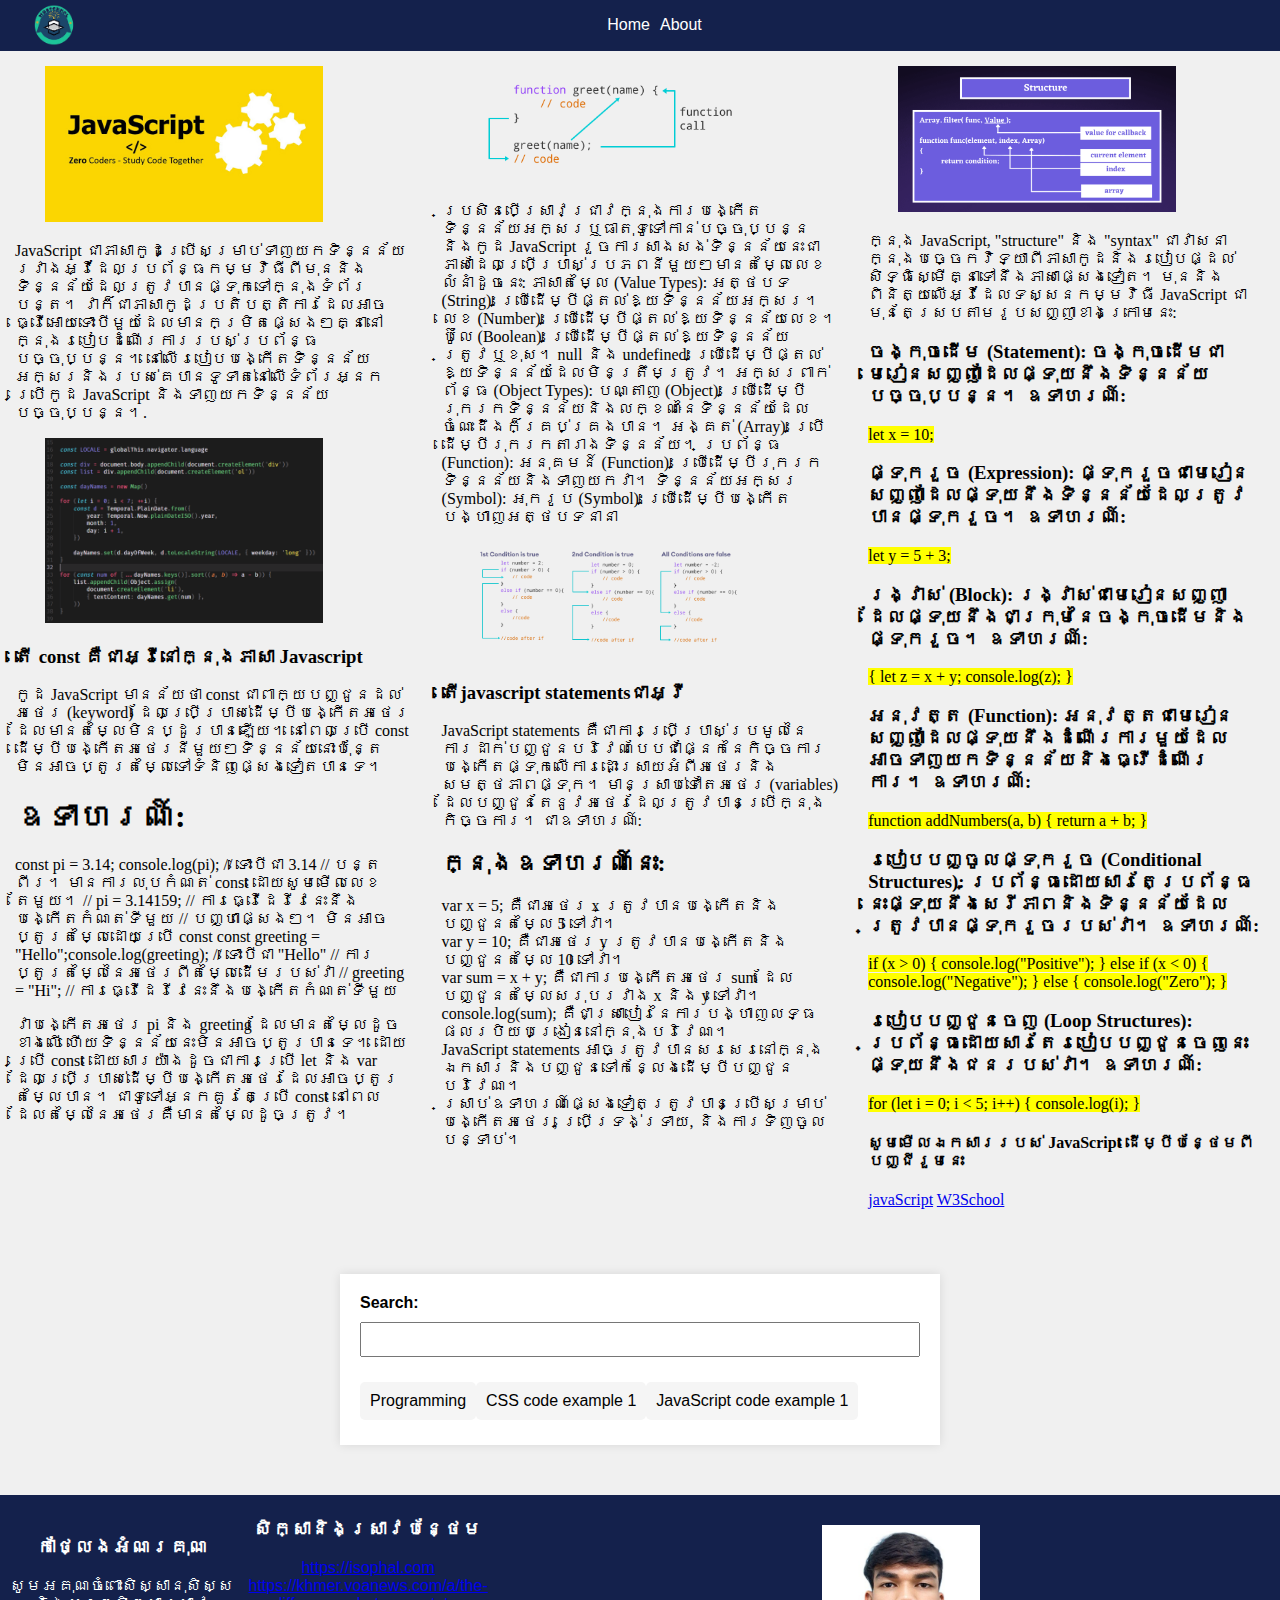
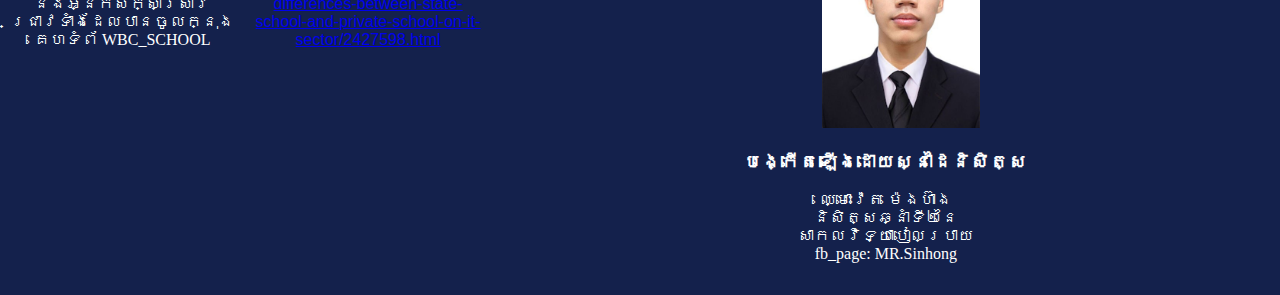
<file: js_script.html>
<!DOCTYPE html>
<html lang="en">

<head>
  <title>WBC_SCHOOL</title>
  <link rel="icon" href="image/lgo.png">
  <meta charset="utf-8">
  <meta name="viewport" content="width=device-width, initial-scale=1">
  <link rel="stylesheet" href="style.css">
  <link rel="stylesheet" href="https://cdnjs.cloudflare.com/ajax/libs/font-awesome/6.5.1/css/all.min.css"
    integrity="sha512-DTOQO9RWCH3ppGqcWaEA1BIZOC6xxalwEsw9c2QQeAIftl+Vegovlnee1c9QX4TctnWMn13TZye+giMm8e2LwA=="
    crossorigin="anonymous" referrerpolicy="no-referrer" />
  <style>
    * {
      box-sizing: border-box;
    }

    body {
      margin: 0;
    }

    /* Style the header */
    .header {
      background-color: #f1f1f1;
      padding: 20px;
      text-align: center;
    }

    /* Style the top navigation bar */
    .topnav {
      overflow: hidden;
      background-color: #333;
    }

    /* Style the topnav links */
    .topnav a {
      float: left;
      display: block;
      color: #f2f2f2;
      text-align: center;
      padding: 14px 16px;
      text-decoration: none;
    }

    /* Change color on hover */
    .topnav a:hover {
      background-color: #ddd;
      color: black;
    }

    /* Create three equal columns that floats next to each other */
    .column {
      float: left;
      width: 33.33%;
      padding: 15px;
    }

    /* Clear floats after the columns */
    .row::after {
      content: "";
      display: table;
      clear: both;
    }

    /* Responsive layout - makes the three columns stack on top of each other instead of next to each other */
    @media screen and (max-width:600px) {
      .column {
        width: 100%;
      }
    }
  </style>
</head>

<body>

  <div class="bigblock">
    <div class="left"><img src="image/lgo.png" alt=""></div>
    <div class="right">
      <nav>
        <ul>
          <li><a class="h" href="index.html">Home</a></li>
          <li><a class="h" href="about.html">About</a></li>
        

        </ul>
      </nav>
    </div>
    <div class="right1"><i class="fa-solid fa-list fa-2xl" style="color: #ffffff;"></i></div>
  </div>
  <div class="row">
    <div class="column">
      <img src="image/Javascript-3.jpg" style="width:70%;" alt="">
      <font face="khmer os">​<p>JavaScript
          ជាភាសាកូដប្រើសម្រាប់ទាញយកទិន្នន័យរវាងអ្វីដែលប្រព័ន្ធកម្មវិធីពីមុននិងទិន្នន័យដែលត្រូវបានផ្ទុកទៅក្នុងទំព័របន្ត។
          វាក៏ជាភាសាកូដប្រតិបត្តិការដែលអាចធ្វើអោយទោះបីមួយដែលមានកម្រិតផ្សេងៗគ្នានៅក្នុងរបៀបដំណើរការរបស់ប្រព័ន្ធបច្ចុប្បន្ន។
          នៅលើរបៀបបង្កើតទិន្នន័យអក្សរនិងរបស់គេបានទូទាត់នៅលើទំព័រអ្នកប្រើកូដ JavaScript និងទាញយកទិន្នន័យបច្ចុប្បន្ន។.</p>
      </font>
      <img src="image/JavaScript_code.png" style="width:70%;" alt="">
      <font face="khmer os">
        <h3>តើ​ const​ គឺជាអ្វីនៅក្នុងភាសា​ Javascript</h3>
        <p>កូដ JavaScript មានន័យថា const ជាពាក្យបញ្ជូនដល់អថេរ (keyword)
          ដែលប្រើប្រាស់ដើម្បីបង្កើតអថេរដែលមានតម្លៃមិនប្ដូរបានឡើយ។ នៅពេលប្រើ const
          ដើម្បីបង្កើតអថេរនីមួយៗទិន្នន័យនោះប៉ុន្តែមិនអាចប្តូរតម្លៃទៅទំនិញផ្សេងទៀតបានទេ។</p>
        <h1>ឧទាហរណ៍:</h1>
        <p>const pi = 3.14;
          console.log(pi);
          // ទោះបីជា 3.14

          // បន្តពីរ។ មានការលុបកំណត់ const ដោយសូមមើលលេខតែមួយ។
          // pi = 3.14159; // ការធ្វើដេរីវេនេះនឹងបង្កើតកំណត់ទីមួយ

          // បញ្ហាផ្សេងៗ។ មិនអាចប្តូរតម្លៃដោយប្រើ const const greeting = "Hello";console.log(greeting);
          // ទោះបីជា "Hello"

          // ការប្តូរតម្លៃនៃអថេរពីតម្លៃដើមរបស់វា
          // greeting = "Hi"; // ការធ្វើដេរីវេនេះនឹងបង្កើតកំណត់ទីមួយ
        </p>
        <p>វាបង្កើតអថេរ pi និង greeting ដែលមានតម្លៃដូចខាងលើ ហើយទិន្នន័យនេះមិនអាចប្តូរបានទេ។ ដោយប្រើ const
          ដោយសារយ៉ាងដូចជាការប្រើ let និង var ដែលប្រើប្រាស់ដើម្បីបង្កើតអថេរដែលអាចប្តូរតម្លៃបាន។ ជាទូទៅអ្នកគួរតែប្រើ const
          នៅពេលដែលតម្លៃនៃអថេរគឺមានតម្លៃដូចត្រូវ។</p>
      </font>
    </div>

    <div class="column">
      <img src="image/javascript-function-with-parameter.png" style="width: 70%;" alt="">
      <font face="khmer os">
        <p>ប្រសិនបើស្រាវជ្រាវក្នុងការបង្កើតទិន្នន័យអក្សរឬធាតុទូទៅកាន់បច្ចុប្បន្ននិងកូដ JavaScript
          រួចការសាងសង់ទិន្នន័យនេះជាភាសាដែលប្រើប្រាស់ប្រភពនីមួយៗមានតម្លៃលេខលំនាំដូចនេះ:

          ភាសាតម្លៃ (Value Types):

          អត្ថបទ (String): ប្រើដើម្បីផ្តល់ឱ្យទិន្នន័យអក្សរ។
          លេខ (Number): ប្រើដើម្បីផ្តល់ឱ្យទិន្នន័យលេខ។
          ប៊ូលែ (Boolean): ប្រើដើម្បីផ្តល់ឱ្យទិន្នន័យត្រូវឬខុស។
          null និង undefined: ប្រើដើម្បីផ្តល់ឱ្យទិន្នន័យដែលមិនត្រឹមត្រូវ។
          អក្សរពាក់ព័ន្ធ (Object Types):

          បណ្តាញ (Object): ប្រើដើម្បីរុករកទិន្នន័យនិងលក្ខណៈនៃទិន្នន័យដែលចំណេះដឹងក៏គ្រប់គ្រងបាន។
          អង្គត់ (Array): ប្រើដើម្បីរុករកតារាងទិន្នន័យ។
          ប្រព័ន្ធ (Function):

          អនុគមន៍ (Function): ប្រើដើម្បីរុករកទិន្នន័យនិងទាញយកវា។
          ទិន្នន័យអក្សរ (Symbol):

          អុករូប (Symbol): ប្រើដើម្បីបង្កើតបង្ហាញអត្ថបទនានា




        </p>
      </font>
      <img src="image/js-if-else-if-statement_0.webp" style="width: 70%;" alt="">
      <font face="khmer os">
        <h3>តើjavascript statementsជាអ្វី</h3>
        <p>JavaScript statements
          គឺជាការប្រើប្រាស់ប្រមូលនៃការដាក់បញ្ជូនបរិវេណបែបជាផ្នែកនៃកិច្ចការបង្កើតផ្ទុកលើការដោះស្រាយអំពីអថេរនិងសមត្ថភាពផ្ទុក។
          មានស្រាប់ទៅតែអថេរ (variables) ដែលបញ្ជូនតែនូវអថេរដែលត្រូវបានប្រើក្នុងកិច្ចការ។ ជាឧទាហរណ៍:</p>
        <h2>ក្នុងឧទាហរណ៍នេះ:

        </h2>
        <p>var x = 5; គឺជាអថេរ x ត្រូវបានបង្កើតនិងបញ្ជូនតម្លៃ 5 ទៅវា។ <br>
          var y = 10; គឺជាអថេរ y ត្រូវបានបង្កើតនិងបញ្ជូនតម្លៃ 10 ទៅវា។ <br>
          var sum = x + y; គឺជាការបង្កើតអថេរ sum ដែលបញ្ជូនតម្លៃសរុបរវាង x និង y ទៅវា។ <br>
          console.log(sum); គឺជាស្រាបៀរនៃការបង្ហាញលទ្ធផលរបិយបង្រៀននៅក្នុងបរិវេណ។ <br>
          JavaScript statements អាចត្រូវបានសរសេរនៅក្នុងឯកសារនិងបញ្ជូនទៅកន្លែងដើម្បីបញ្ជូនបរិវេណ។ <br>
          ស្រាប់ឧទាហរណ៍ផ្សេងទៀតត្រូវបានប្រើសម្រាប់បង្កើតអថេរ, ប្រើទ្រង់ទ្រាយ, និងការទិញចូលបន្ទាប់។</p>
      </font>
    </div>

    <div class="column">
      <img src="image/18ik1fthnx7d2dnmx2mn.png" style="width: 70%;" alt="">
      <font face="khmer os">
        <p>ក្នុង JavaScript, "structure" និង "syntax"
          ជាវាសនាក្នុងបច្ចេកវិទ្យាពីភាសាកូដនិងរបៀបផ្ដល់សិទ្ធិស្មើគ្នាទៅនឹងភាសាផ្សេងទៀត។
          មុននិងពិនិត្យលើអ្វីដែលទស្សនកម្មវិធី JavaScript ជាមុនតែស្របតាមរូបសញ្ញាខាងក្រោមនេះ:</p>
        <h3>ចង្កុចដើម (Statement):

          ចង្កុចដើមជាមេរៀនសញ្ញាដែលផ្ទុយនឹងទិន្នន័យបច្ចុប្បន្ន។ ឧទាហរណ៍:</h3>
        <mark> let x = 10;</mark>

        </p>
        <h3>ផ្ទុករួច (Expression):

          ផ្ទុករួចជាមេរៀនសញ្ញាដែលផ្ទុយនឹងទិន្នន័យដែលត្រូវបានផ្ទុករួច។ ឧទាហរណ៍:</h3>
        <mark>let y = 5 + 3;</mark>


        <h3>រង្វាស់ (Block):

          រង្វាស់ជាមេរៀនសញ្ញាដែលផ្ទុយនឹងជាក្រុមនៃចង្កុចដើមនិងផ្ទុករួច។ ឧទាហរណ៍:</h3>
        <mark>{
          let z = x + y;
          console.log(z);
          }
        </mark>
        <h3>អនុវត្ត (Function):

          អនុវត្តជាមេរៀនសញ្ញាដែលផ្ទុយនឹងដំណើរការមួយដែលអាចទាញយកទិន្នន័យនិងធ្វើដំណើរការ។ ឧទាហរណ៍:</h3>
        <mark> function addNumbers(a, b) {
          return a + b;
          }</mark>

        <h3>របៀបបញ្ចូលផ្ទុករួច (Conditional Structures):

          ប្រព័ន្ធដោយសារតែប្រព័ន្ធនេះផ្ទុយនឹងសេរីភាពនិងទិន្នន័យដែលត្រូវបានផ្ទុករួចរបស់វា។ ឧទាហរណ៍:</h3>
        <mark>if (x > 0) {
          console.log("Positive");
          } else if (x < 0) { console.log("Negative"); } else { console.log("Zero"); }</mark>

            <h3>របៀបបញ្ជូនចេញ (Loop Structures):

              ប្រព័ន្ធដោយសារតែរបៀបបញ្ជូនចេញនេះផ្ទុយនឹងជនរបស់វា។ ឧទាហរណ៍:</h3>
            <mark>for (let i = 0; i < 5; i++) { console.log(i); }</mark>

                <h4>សូមមើលឯកសាររបស់ JavaScript ដើម្បីបន្ថែមពីបញ្ជីរួមនេះ</h4>
                <a href="https://www.freecodecamp.org/news/data-structures-in-javascript-with-examples/">javaScript</a>
                <a href="https://www.w3schools.com/js/js_statements.asp">W3School</a>
      </font>
    </div>
  </div>
  <div class="container">
    <label for="searchInput">Search:</label>
    <input type="text" id="searchInput" oninput="filterCode()">

    <ul id="codeList">
      <li class="codeItem" data-language="html"><a href="programIT.html" class="khmer">Programming</a></li>
      <li class="codeItem" data-language="css" class="khmer">CSS code example 1</li>
      <li class="codeItem" data-language="javascript" class="khmer">JavaScript code example 1</li>
      <!-- Add more code examples as needed -->
    </ul>
  </div>
  <footer>
    <div class="ca">​ ​<font face="Khmer M1">
            <h3>កាថ្លែងអំណរគុណ</h3>
        </font>
        <font face="khmer os">
            <p>សូមអគុណចំពោះសិស្សានុសិស្សនិងអ្នកសិក្សាស្រាវជ្រាវទំាងដែលបានចូលក្នុងគេហទំព័ WBC_SCHOOL</p>
        </font>
    </div>
    <div class="cl">
        <font face="khmer m1">
            <h3>សិក្សានិងស្រាវបន្ថែម</h3>
        </font>
        <a href="https://isophal.com/">https://isophal.com</a><br>
        <a
            href="https://khmer.voanews.com/a/the-differences-between-state-school-and-private-school-on-it-sector/2427598.html">https://khmer.voanews.com/a/the-differences-between-state-school-and-private-school-on-it-sector/2427598.html</a>
    </div>
    <div class="ckk"><img src="image/heang.jpg" alt="" style="width: 20%; margin-top: 30px;">

        <font face="khmer m1">
            <h3>បង្កើតឡើងដោយស្នាដៃនិសិត្ស</h3>
        </font>
        <font face="khmer os">
            <p>ឈ្មោះវ៉េត ម៉េងហ៊ាង <br>
                និសិត្សឆ្នាំទី២នៃ <br>សាកលវិទ្យាបៀលប្រាយ <br>
            fb_page: MR.Sinhong</p>
                
        </font>
    </div>
</footer>
  <style>
    body {
      font-family: Arial, sans-serif;
      margin: 0;
      padding: 0;
      background-color: #f0f0f0;
    }

    .container {
      max-width: 600px;
      margin: 50px auto;
      padding: 20px;
      background-color: #fff;
      box-shadow: 0 0 10px rgba(0, 0, 0, 0.1);
    }

    label {
      font-weight: bold;
      margin-bottom: 10px;
      display: block;
    }

    #searchInput {
      width: 100%;
      padding: 8px;
      box-sizing: border-box;
      margin-bottom: 20px;
    }

    #codeList {
      list-style-type: none;
      padding: 0;
      margin: 0;
    }

    .codeItem {
      padding: 10px;
      margin: 5px 0;
      background-color: #f5f5f5;
      border-radius: 5px;
      cursor: pointer;


    }

    .codeItem:hover {
      background-color: #e0e0e0;
    }

    .khmer {
      text-decoration: none;
      color: black;
    }
  </style>
  <script>
    function filterCode() {
      var input, filter, ul, li, a, i, txtValue;
      input = document.getElementById('searchInput');
      filter = input.value.toUpperCase();
      ul = document.getElementById('codeList');
      li = ul.getElementsByClassName('codeItem');

      for (i = 0; i < li.length; i++) {
        a = li[i];
        txtValue = a.textContent || a.innerText;
        if (txtValue.toUpperCase().indexOf(filter) > -1) {
          li[i].style.display = '';
        } else {
          li[i].style.display = 'none';
        }
      }
    }

  </script>
</body>

</html>
</file>
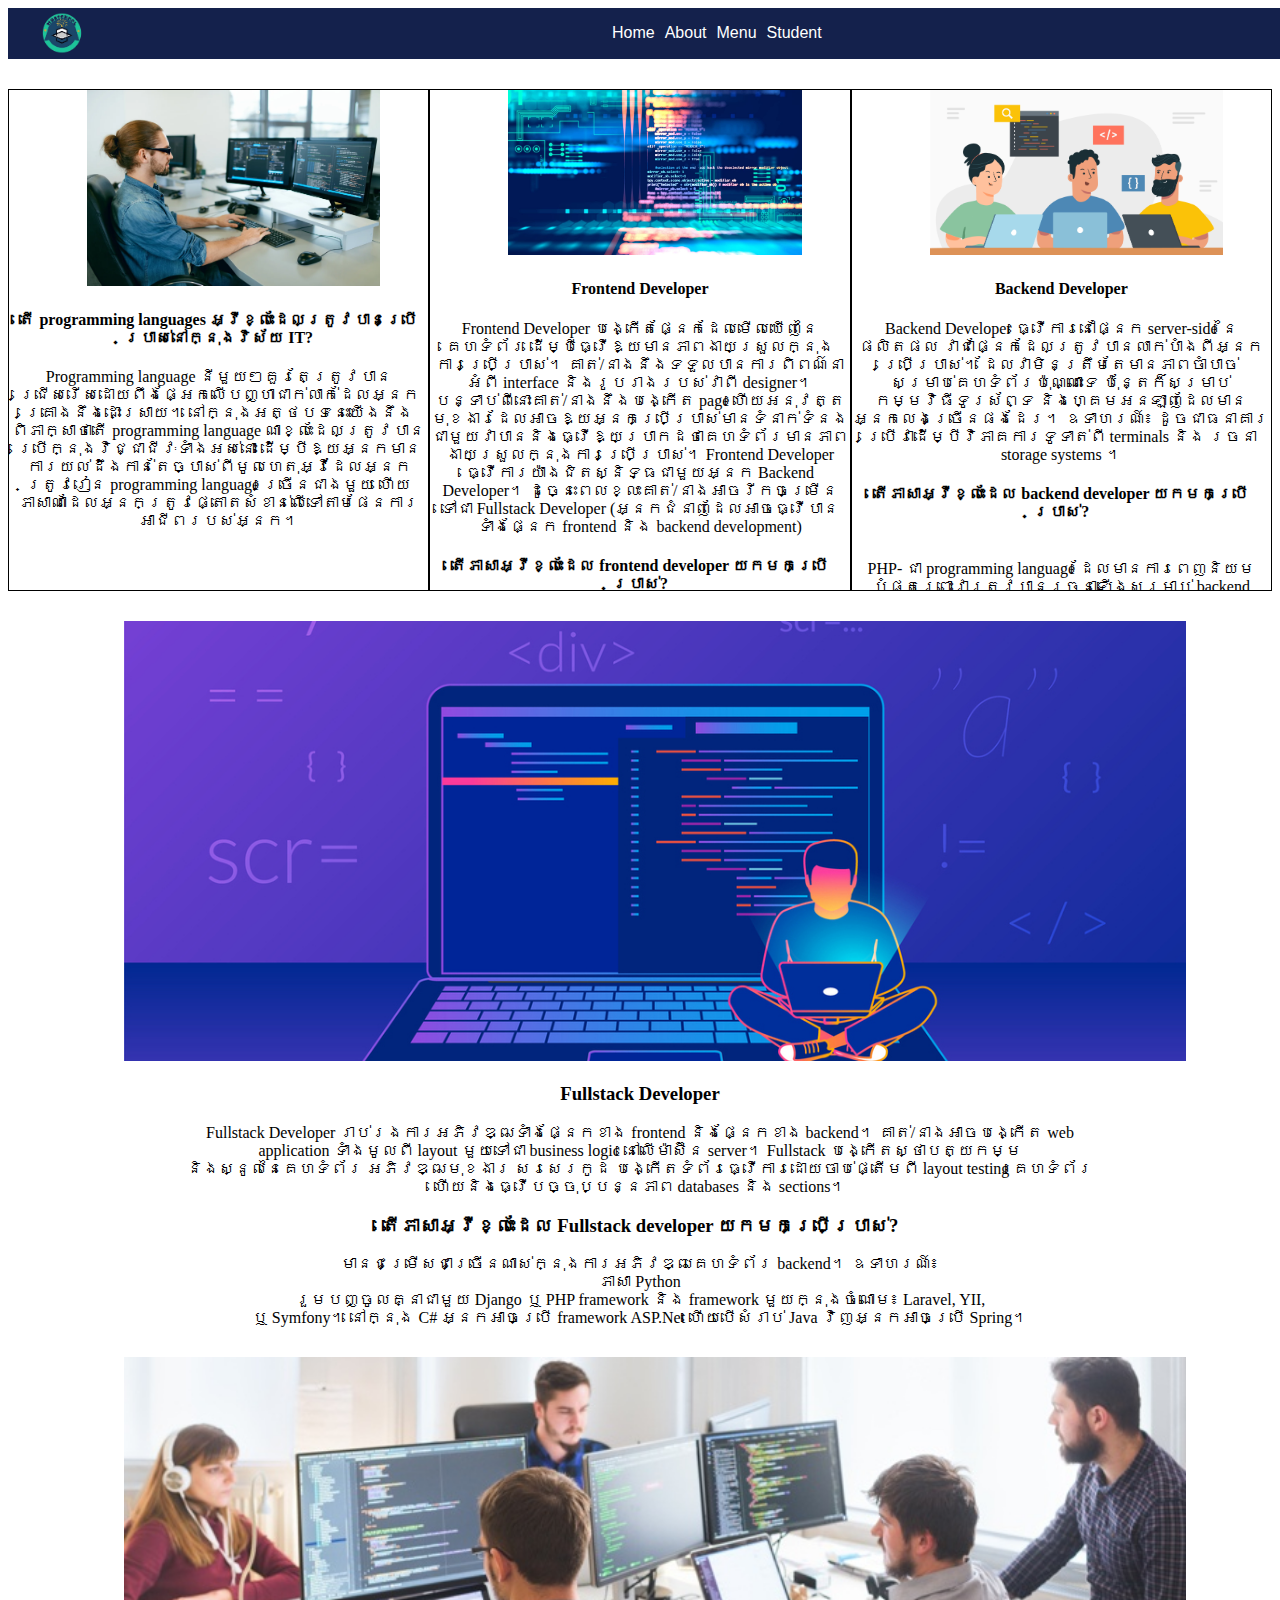
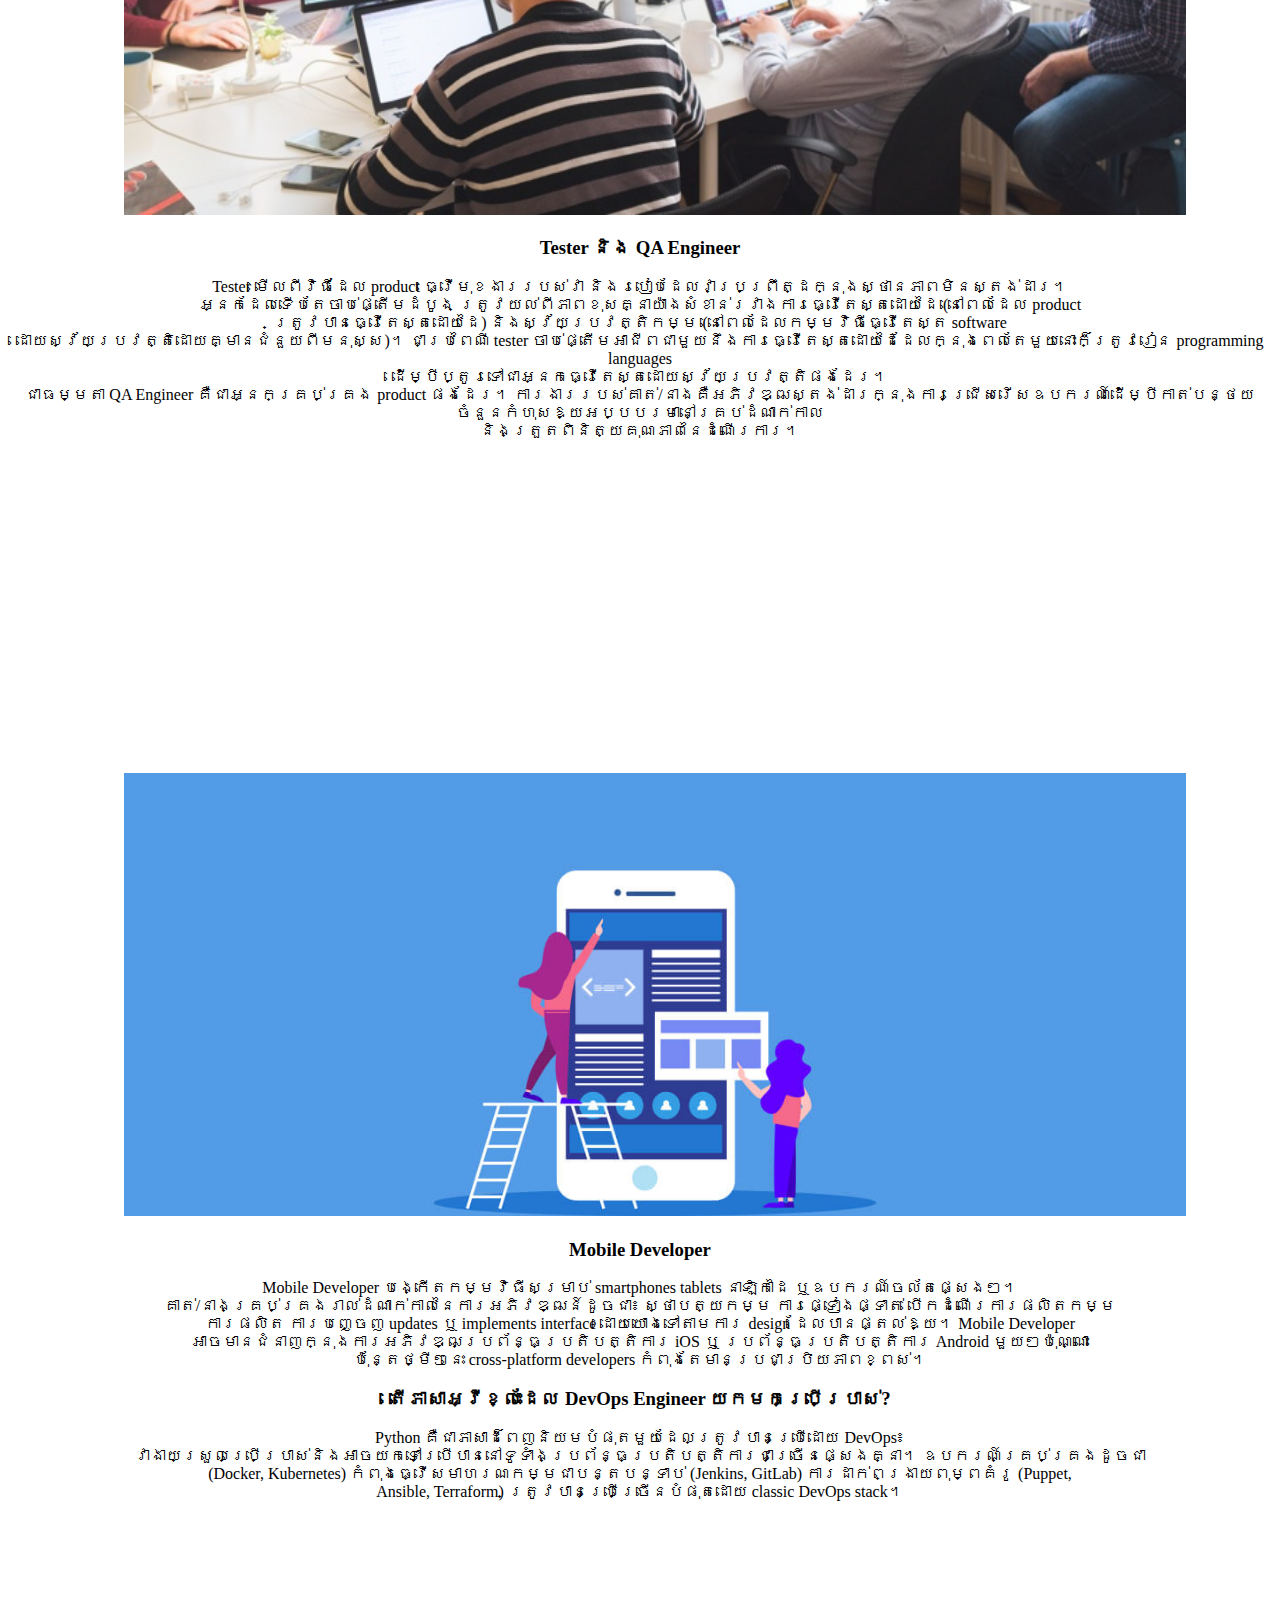
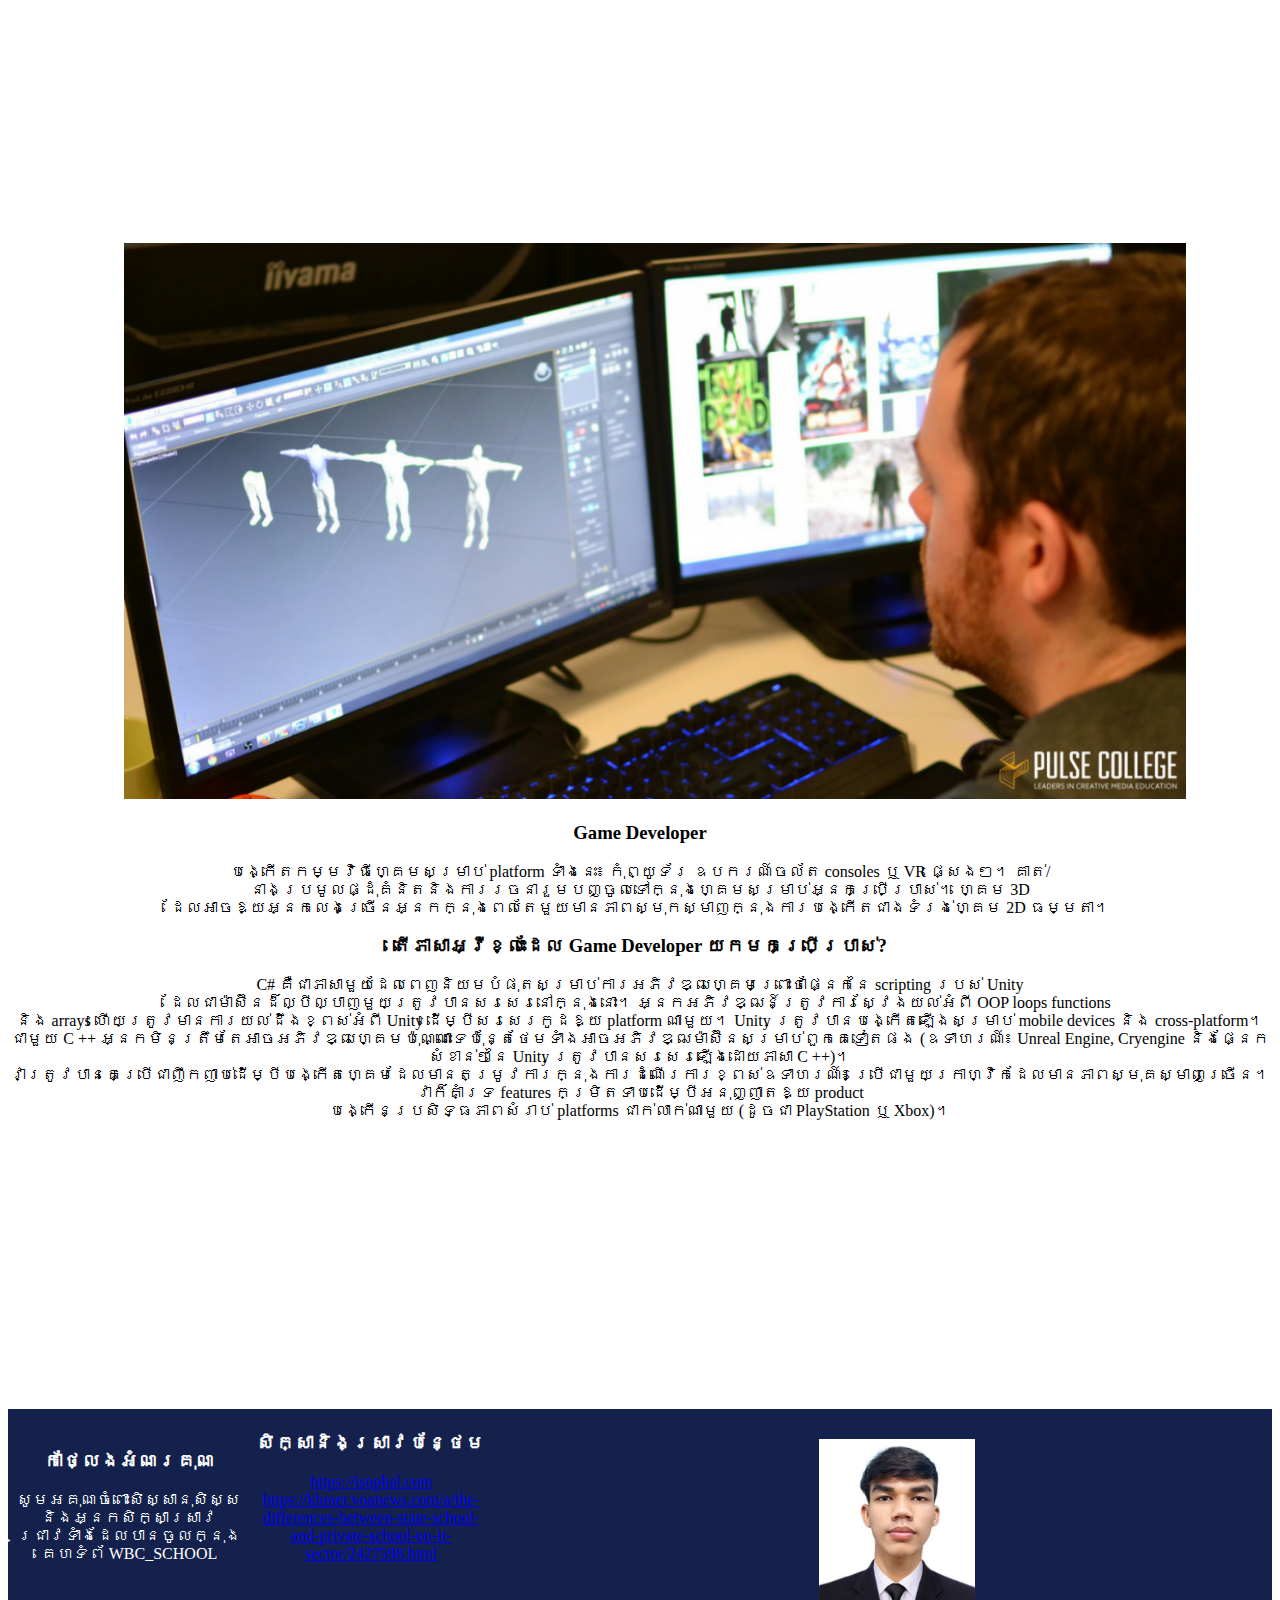
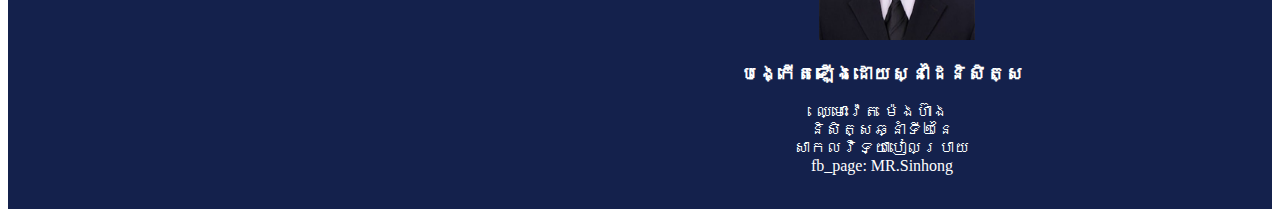
<file: programIT.html>
<!DOCTYPE html>
<html lang="en">

<head>
    <meta charset="UTF-8">
    <meta name="viewport" content="width=device-width, initial-scale=1.0">
    <link rel="stylesheet" href="style.css">
    <link rel="icon" href="image/lgo.png">
    <link rel="stylesheet" href="https://cdnjs.cloudflare.com/ajax/libs/font-awesome/6.5.1/css/all.min.css"
        integrity="sha512-DTOQO9RWCH3ppGqcWaEA1BIZOC6xxalwEsw9c2QQeAIftl+Vegovlnee1c9QX4TctnWMn13TZye+giMm8e2LwA=="
        crossorigin="anonymous" referrerpolicy="no-referrer" />
        <title>WBC_SCHOOL</title>
        <link rel="icon" href="image/lgo.png">
</head>

<body>
    <div class="bigblock">
        <div class="left"><img src="image/lgo.png" alt=""></div>
        <div class="right">
            <nav>
                <ul>
                    <li><a class="h" href="index.html">Home</a></li>
                    <li><a class="h" href="#">About</a></li>
                    <li><a class="h" href="#">Menu</a></li>
                    <li><a class="h" href="#">Student</a></li>

                </ul>
            </nav>
        </div>
        <div class="right1"><i class="fa-solid fa-list fa-2xl" style="color: #ffffff;"></i></div>
    </div>
    <div class="textcall">
        <div class="le"><img src="image/Programming.webp" alt="" style="width: 70%;">
            <font face="khmer os">
                <h4>តើ programming languages អ្វីខ្លះដែលត្រូវបានប្រើប្រាស់នៅក្នុងវិស័យ IT?</h4>
            </font>
            <font face="khmer os ">
                <p>Programming language នីមួយៗគួរតែត្រូវបានជ្រើសរើសដោយពឹងផ្អែកលើបញ្ហាជាក់លាក់ដែលអ្នកគ្រោងនឹងដោះស្រាយ។
                    នៅក្នុងអត្ថបទនេះយើងនឹងពិភាក្សាថាតើ programming language
                    ណាខ្លះដែលត្រូវបានប្រើក្នុងវិជ្ជាជីវៈទាំងអស់នោះ
                    ដើម្បីឱ្យអ្នកមានការយល់ដឹងកាន់តែច្បាស់ពីមូលហេតុអ្វីដែលអ្នកត្រូវរៀន programming language ច្រើនជាងមួយ
                    ហើយភាសាណាដែលអ្នកត្រូវផ្តោតសំខាន់លើទៅតាមផែនការអាជីពរបស់អ្នក។

                </p>
            </font>
        </div>

        <div class="mdl"><img src="image/Computer_Programmer1920X10180.jpg" alt="" style="width: 70%;">
            <h4>Frontend Developer</h4>
            <font face="khmer os">
                <p>Frontend Developer បង្កើតផ្នែកដែលមើលឃើញនៃគេហទំព័រ ដើម្បីធ្វើឱ្យមានភាពងាយស្រួលក្នុងការប្រើប្រាស់។
                    គាត់/នាងនឹងទទួលបានការពិពណ៌នាអំពី interface និងរូបរាងរបស់វាពី designer។ បន្ទាប់ពីនោះគាត់/នាងនឹងបង្កើត
                    page
                    ហើយអនុវត្តមុខងារដែលអាចឱ្យអ្នកប្រើប្រាស់មានទំនាក់ទំនងជាមួយវាបាននិងធ្វើឱ្យប្រាកដថាគេហទំព័រមានភាពងាយស្រួលក្នុងការប្រើប្រាស់។
                    Frontend Developer ធ្វើការយ៉ាងជិតស្និទ្ធជាមួយអ្នក Backend Developer។
                    ដូច្នេះពេលខ្លះគាត់/នាងអាចរីកចម្រើនទៅជា Fullstack Developer (អ្នកជំនាញដែលអាចធ្វើបានទាំងផ្នែក frontend
                    និង backend development)</p>
                <p>
                    <font face="khmer os">
                        <h4>តើភាសាអ្វីខ្លះដែល frontend developer យកមកប្រើប្រាស់?</h4>
                    </font> <br>
                    HTML- នៅក្នុងភាសានេះដើម្បីសរសេរ markup ឱ្យ page មានន័យថា (រចនាសម្ព័ន្ធ sections កថាខណ្ឌ ការរៀបចំ
                    elements នៅលើគេហទំព័រ)។ HTML មាន tags ដែលគ្រប់គ្រងទិន្នន័យដែលត្រូវបង្ហាញនៅលើអេក្រង់។

                    CSS- ទទួលខុសត្រូវចំពោះការកំណត់រចនាប័ទ្មនិងទីតាំងនៃធាតុនៅក្នុង browser។ វាជួយបន្ថែមស្ទីល ពណ៌ និង
                    organically embed indentation។

                    JavaScript- ធ្វើឱ្យគេហទំព័រមានអន្តរកម្ម។ អ្នកសរសេរកម្មវិធីអាចប្រើវាដើម្បីបន្ថែមធាតុ dynamic
                    (sliders, pop-ups) រក្សាអន្តរកម្ម៖ ពួកវានឹងមានប្រតិកម្មចំពោះសកម្មភាពរបស់អ្នកប្រើប្រាស់ (ការចុច ឬ
                    ចលនា) និងការផ្លាស់ប្តូរ។ ឧទាហរណ៍៖ News Feed នៅក្នុងបណ្តាញសង្គមធ្វើការ load នៅពេលដែលអ្នក scroll
                    ដោយសារតែ JavaScript។ សម្រាប់គម្រោងស្មុគស្មាញ វាជាការប្រសើរក្នុងការប្រើ frameworks និង libraries
                    ដែលគេបង្កើតហើយ (React, Angular or Vue)។ ជាញឹកញាប់ពួកយើងក៏ឃើញ JavaScript ត្រូវបានប្រើប្រាស់នៅផ្នែក
                    backend ផងដែរឥឡូវនេះ។
                </p>
            </font>
        </div>
        <div class="rgt"><img src="image/feature.png" alt="" style="width: 70%;">
            <h4>Backend Developer</h4>
            <font face="khmer os">
                <p>Backend Developer ធ្វើការនៅផ្នែក server-side នៃផលិតផល វាជាផ្នែកដែលត្រូវបានលាក់បាំងពីអ្នកប្រើប្រាស់។
                    ដែលវាមិនត្រឹមតែមានភាពចាំបាច់សម្រាប់គេហទំព័រប៉ុណ្ណោះទេ ប៉ុន្តែក៏សម្រាប់កម្មវិធីទូរស័ព្ទ
                    និងហ្គេមអនឡាញដែលមានអ្នកលេងច្រើនផងដែរ។ ឧទាហរណ៍៖ ដូចជាធនាគារប្រើវាដើម្បីវិភាគការទូទាត់ពី terminals និង
                    រចនា storage systems ។</p>
                <p>
                    <font face="khmer os ">
                        <h4>តើភាសាអ្វីខ្លះដែល backend developer យកមកប្រើប្រាស់?</h4>
                    </font> <br>
                    PHP- ជា programming language ដែលមានការពេញនិយមបំផុតព្រោះវាត្រូវបានរចនាឡើងសម្រាប់ backend sites។ កូដ
                    PHP ផ្ទេរព័ត៌មានពី database ទៅ frontend។ ឧទាហរណ៍៖ វាបង្ហាញពីផលិតផលដូចជាឈ្មោះនិងតម្លៃរបស់វានៅលើ page
                    នៃហាងអនឡាញ។ ជាមួយនឹង frameworks ដូចជា Symfony ឬ Laravel
                    អ្នកអាចកាត់បន្ថយការងារដដែលៗដោយការមិនខ្ជះខ្ជាយពេលវេលារបស់អ្នកក្នុងការសរសេរកម្មវិធី standard modules
                    ឡើងវិញ។

                    Go- អាចជួយ implement backend ដែលជួយឱ្យ product នឹងធ្វើអន្តរកម្ម។
                    វាត្រូវបានប្រើជាញឹកញាប់បំផុតដើម្បីអភិវឌ្ឍ microservices និង high-load projects
                    ដែលអ្នកប្រើប្រាស់ជាច្រើនកំពុងធ្វើការជាមួយ website ឬ application។

                    C#- ត្រូវបានពេញនិយមពីសំណាក់ developers ព្រោះវាមានថាមពលរបស់ C++
                    ប៉ុន្តែវាងាយស្រួលប្រើជាងដោយសារវាការពារ commands ពី errors ដែលជាធម្មតាវាអាចធ្វើឱ្យអ្នកប្រើ C++
                    ច្រឡំបាន។
                </p>
            </font>
        </div>

    </div>
    <div class="mbig"><img class="j7" src="image/teaserImage_xxxx_croppedTeaserImage.jpg" alt="" style=" width:84%">
        <font face="khmer os">
            <h3>Fullstack Developer</h3>
        </font>
        <font face="khmer os">
            <p>Fullstack Developer រាប់រងការអភិវឌ្ឍទាំងផ្នែកខាង frontend និងផ្នែកខាង backend។ គាត់/នាងអាចបង្កើត web <br>
                application ទាំងមូលពី layout មួយទៅជា business logic នៅលើម៉ាស៊ីន server។ Fullstack បង្កើតស្ថាបត្យកម្ម
                <br>
                និងស្នូលនៃគេហទំព័រ អភិវឌ្ឍមុខងារ សរសេរកូដ បង្កើតទំព័រធ្វើការដោយចាប់ផ្តើមពី layout testing គេហទំព័រ <br>
                ហើយនិងធ្វើបច្ចុប្បន្នភាព databases និង sections។
            <h3>តើភាសាអ្វីខ្លះដែល Fullstack developer យកមកប្រើប្រាស់?</h3>
            <p> មានជម្រើសជាច្រើនណាស់ក្នុងការអភិវឌ្ឍគេហទំព័រ backend។ ឧទាហរណ៍៖ <br>ភាសា Python <br> រួមបញ្ចូលគ្នាជាមួយ
                Django
                ឬ PHP framework និង framework មួយក្នុងចំណោម៖ Laravel, YII,<br> ឬ Symfony។ នៅក្នុង C# អ្នកអាចប្រើ
                framework
                ASP.Net ហើយបើសំរាប់ Java វិញអ្នកអាចប្រើ Spring។</p>
            </p>
        </font>
    </div>
    <div class="m1"><img src="image/pror.jpg" alt="" style=" width:84%">
        <font face="khmer os">
            <h3>Tester និង QA Engineer
            </h3>
            <p> Tester មើលពីវិធីដែល product ធ្វើមុខងាររបស់វា និងរបៀបដែលវាប្រព្រឹត្ដក្នុងស្ថានភាពមិនស្តង់ដារ។ <br>
                អ្នកដែលទើបតែចាប់ផ្តើមដំបូង ត្រូវយល់ពីភាពខុសគ្នាយ៉ាងសំខាន់រវាងការធ្វើតេស្តដោយដៃ (នៅពេលដែល product <br>
                ត្រូវបានធ្វើតេស្តដោយដៃ) និងស្វ័យប្រវត្តិកម្ម (នៅពេលដែលកម្មវិធីធ្វើតេស្ត software <br>
                ដោយស្វ័យប្រវត្តិដោយគ្មានជំនួយពីមនុស្ស)។ ជាប្រពៃណី tester
                ចាប់ផ្តើមអាជីពជាមួយនឹងការធ្វើតេស្តដោយដៃដែលក្នុងពេលតែមួយនោះក៏ត្រូវរៀន programming languages <br>
                ដើម្បីប្តូរទៅជាអ្នកធ្វើតេស្តដោយស្វ័យប្រវត្តិផងដែរ។ <br>

                ជាធម្មតា QA Engineer គឺជាអ្នកគ្រប់គ្រង product ផងដែរ។
                ការងាររបស់គាត់/នាងគឺអភិវឌ្ឍស្តង់ដារក្នុងការជ្រើសរើសឧបករណ៍ដើម្បីកាត់បន្ថយចំនួនកំហុសឱ្យអប្បបរមានៅគ្រប់ដំណាក់កាល
                <br>
                និងត្រួតពិនិត្យគុណភាពនៃដំណើរការ។
            </p>
        </font>
    </div>
    <br>
    <br>
    <br>
    <br>
    <br>
    <br>
    <br>
    <br>
    <br>
    <br>
    <br>
    <br>
    <br>
    <br>
    <br>
    <br>
    <br>
    <br>
    <br>
    <br>
    <br>
    <br>
    <br>
    <br>
    <br>
    <br>
    <br>
    <div class="mll"><img src="image/Effective-Ways-to-Choose-the-Best-Mobile-App-Developer.jpg" alt=""
            style=" width:84%">
        <h3>Mobile Developer</h3>
        <font face="khmer os ">
            <p>Mobile Developer បង្កើតកម្មវិធីសម្រាប់ smartphones tablets នាឡិកាដៃ ឬឧបករណ៍ចល័តផ្សេងៗ។<br>
                គាត់/នាងគ្រប់គ្រងរាល់ដំណាក់កាលនៃការអភិវឌ្ឍន៍ដូចជា៖ ស្ថាបត្យកម្ម ការផ្ទៀងផ្ទាត់ បើកដំណើរការផលិតកម្ម<br>
                ការផលិត ការបញ្ចេញ updates ឬ implements interface ដោយយោងទៅតាមការ design ដែលបានផ្តល់ឱ្យ។ Mobile Developer
                <br>

                អាចមានជំនាញក្នុងការអភិវឌ្ឍប្រព័ន្ធប្រតិបត្តិការ iOS ឬ ប្រព័ន្ធប្រតិបត្តិការ Android មួយៗប៉ុណ្ណោះ<br>
                ប៉ុន្តែថ្មីៗនេះ cross-platform developers កំពុងតែមានប្រជាប្រិយភាពខ្ពស់។
            </p>
        </font>
        <font face="khmer os">
            <h3>តើភាសាអ្វីខ្លះដែល DevOps Engineer យកមកប្រើប្រាស់?</h3>
        </font>
        <font face="khmer os">
            <p>Python គឺជាភាសាដ៏ពេញនិយមបំផុតមួយដែលត្រូវបានប្រើដោយ DevOps៖ <br>
                វាងាយស្រួលប្រើប្រាស់និងអាចយកទៅប្រើបាននៅទូទាំងប្រព័ន្ធប្រតិបត្តិការជាច្រើនផ្សេងគ្នា។ ឧបករណ៍គ្រប់គ្រងដូចជា
                <br>
                (Docker, Kubernetes) កំពុងធ្វើសមាហរណកម្មជាបន្តបន្ទាប់ (Jenkins, GitLab) ការដាក់ពង្រាយពុម្ពគំរូ (Puppet,
                <br>
                Ansible, Terraform) ត្រូវបានប្រើច្រើនបំផុតដោយ classic DevOps stack។ <br>

            </p>
        </font>
    </div>
    <br>
    <br>
    <br>
    <br>
    <br>
    <br>
    <br>
    <br>
    <br>
    <br>
    <br>
    <br>
    <br>
    <br>
    <br>
    <br>
    <br>
    <br>
    <br>
    <br>
    <br>
    <br>
    <br>
    <br>
    <br>
    <br>
    <br>
    <br>
    <br>
    <br>
    <div class="m3"><img src="image/game-designer-versus-game-developer-pulse-college-dublin-1024x536.png"
            style=" width:84%" alt="">
        <h3>Game Developer</h3>
        <font face="khmer os ">
            <p>បង្កើតកម្មវិធីហ្គេមសម្រាប់ platform ទាំងនេះ៖ កុំព្យូទ័រ ឧបករណ៍ចល័ត consoles ឬ VR ផ្សេងៗ។ គាត់/ <br>
                នាងប្រមូលផ្ដុំគំនិតនិងការរចនារួមបញ្ចូលទៅក្នុងហ្គេមសម្រាប់អ្នកប្រើប្រាស់។ ហ្គេម 3D <br>
                ដែលអាចឱ្យអ្នកលេងច្រើនអ្នកក្នុងពេលតែមួយមានភាពស្មុកស្មាញក្នុងការបង្កើតជាងទំរង់ហ្គេម 2D ធម្មតា។
            <h3> តើភាសាអ្វីខ្លះដែល Game Developer យកមកប្រើប្រាស់?</h3>
            C# គឺជាភាសាមួយដែលពេញនិយមបំផុតសម្រាប់ការអភិវឌ្ឍហ្គេមព្រោះថាផ្នែកនៃ scripting របស់ Unity <br>
            ដែលជាម៉ាស៊ីនដ៏ល្បីល្បាញមួយត្រូវបានសរសេរនៅក្នុងនោះ។ អ្នកអភិវឌ្ឍន៍ត្រូវការស្វែងយល់អំពី OOP loops functions
            <br>
            និង arrays ហើយត្រូវមានការយល់ដឹងខ្ពស់អំពី Unity ដើម្បីសរសេរកូដឱ្យ platform ណាមួយ។ Unity
            ត្រូវបានបង្កើតឡើងសម្រាប់ mobile devices និង cross-platform។ <br>

            ជាមួយ C ++ អ្នកមិនត្រឹមតែអាចអភិវឌ្ឍហ្គេមប៉ុណ្ណោះទេប៉ុន្តែថែមទាំងអាចអភិវឌ្ឍម៉ាស៊ីនសម្រាប់ពួកគេទៀតផង
            (ឧទាហរណ៍៖ Unreal Engine, Cryengine និងផ្នែកសំខាន់ៗនៃ Unity ត្រូវបានសរសេរឡើងដោយភាសា C ++)។ <br>
            វាត្រូវបានគេប្រើជាញឹកញាប់ដើម្បីបង្កើតហ្គេមដែលមានតម្រូវការក្នុងការដំណើរការខ្ពស់ឧទាហរណ៍៖
            ប្រើជាមួយក្រាហ្វិកដែលមានភាពស្មុគស្មាញច្រើន។ វាក៏គាំទ្រ features កម្រិតទាបដើម្បីអនុញ្ញាតឱ្យ product <br>
            បង្កើនប្រសិទ្ធភាពសំរាប់ platforms ជាក់លាក់ណាមួយ (ដូចជា PlayStation ឬ Xbox)។</p> <br>
        </font>
    </div>
    <br>
    <br>
    <br>
    <br>
    <br>
    <br>
    <br>
    <br>
    <br>
    <br>
    <br>
    <br>
    <br>
    <br>
    <br>
    <br>
    <br>
    <br>
    <br>
    <br>
    <br>
    <br>
    <br>
    <br>
    <br>
    <br>
    <br>
    <br>
    <br>
    <br>
    <br>
    <br>
    <br>
    <br>
    <br>
    <br>
    <br>
    <footer>
        <div class="ca">​ ​<font face="Khmer M1">
                <h3>កាថ្លែងអំណរគុណ</h3>
            </font>
            <font face="khmer os">
                <p>សូមអគុណចំពោះសិស្សានុសិស្សនិងអ្នកសិក្សាស្រាវជ្រាវទំាងដែលបានចូលក្នុងគេហទំព័ WBC_SCHOOL</p>
            </font>
        </div>
        <div class="cl">
            <font face="khmer m1">
                <h3>សិក្សានិងស្រាវបន្ថែម</h3>
            </font>
            <a href="https://isophal.com/">https://isophal.com</a><br>
            <a
                href="https://khmer.voanews.com/a/the-differences-between-state-school-and-private-school-on-it-sector/2427598.html">https://khmer.voanews.com/a/the-differences-between-state-school-and-private-school-on-it-sector/2427598.html</a>
        </div>
        <div class="ckk"><img src="image/heang.jpg" alt="" style="width: 20%; margin-top: 30px;">

            <font face="khmer m1">
                <h3>បង្កើតឡើងដោយស្នាដៃនិសិត្ស</h3>
            </font>
            <font face="khmer os">
                <p>ឈ្មោះវ៉េត ម៉េងហ៊ាង <br>
                    និសិត្សឆ្នាំទី២នៃ <br>សាកលវិទ្យាបៀលប្រាយ <br>
                fb_page: MR.Sinhong</p>
                    
            </font>
        </div>
    </footer>
</body>

</html>
</file>
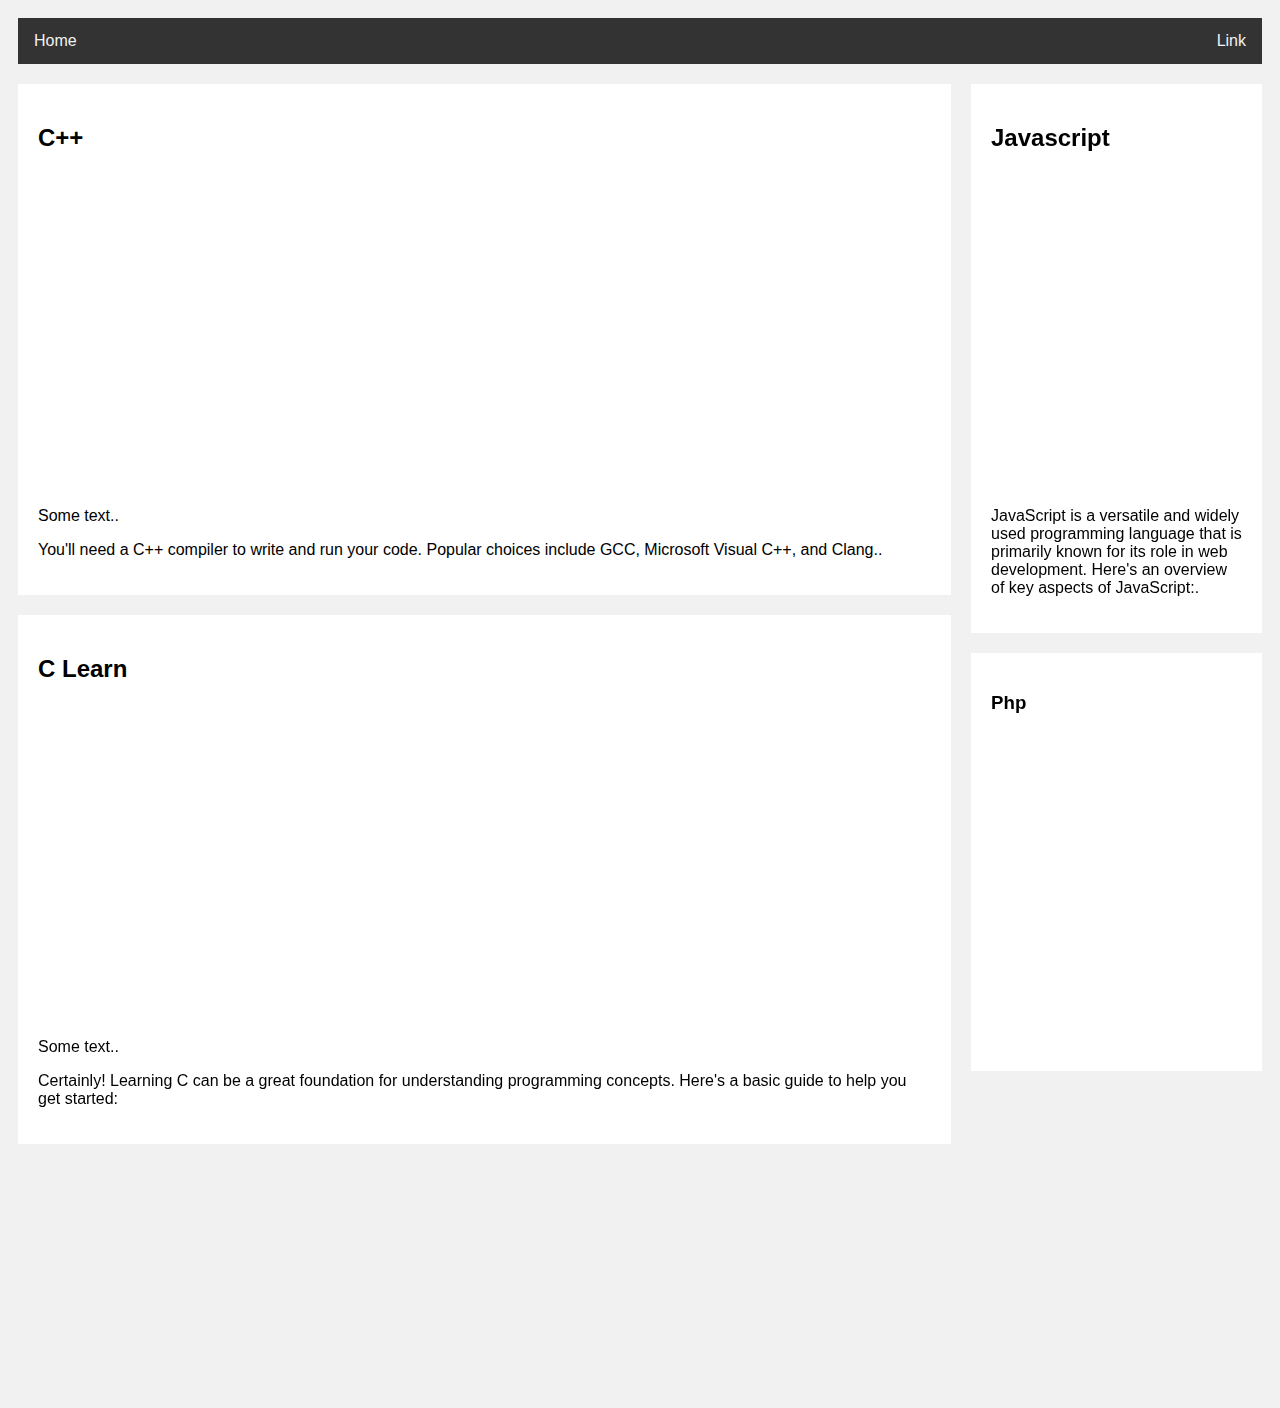
<file: video.html>
<!DOCTYPE html>
<html lang="en">

<head>
    <meta charset="UTF-8">
    <meta name="viewport" content="width=device-width, initial-scale=1.0">
    <title>WBC_SCHOOL</title>
    <link rel="icon" href="image/lgo.png">
</head>

<body>
    <div class="bigblock">

        <style>
            * {
                box-sizing: border-box;
            }

            body {
                font-family: Arial;
                padding: 10px;
                background: #f1f1f1;
            }

            /* Header/Blog Title */
            .header {
                padding: 30px;
                text-align: center;
                background: white;
            }

            .header h1 {
                font-size: 50px;
            }

            /* Style the top navigation bar */
            .topnav {
                overflow: hidden;
                background-color: #333;
            }

            /* Style the topnav links */
            .topnav a {
                float: left;
                display: block;
                color: #f2f2f2;
                text-align: center;
                padding: 14px 16px;
                text-decoration: none;
            }

            /* Change color on hover */
            .topnav a:hover {
                background-color: #ddd;
                color: black;
            }

            /* Create two unequal columns that floats next to each other */
            /* Left column */
            .leftcolumn {
                float: left;
                width: 75%;
            }

            /* Right column */
            .rightcolumn {
                float: left;
                width: 25%;
                background-color: #f1f1f1;
                padding-left: 20px;
            }

            /* Fake image */
            .fakeimg {
                background-color: #aaa;
                width: 100%;
                padding: 20px;
            }

            /* Add a card effect for articles */
            .card {
                background-color: white;
                padding: 20px;
                margin-top: 20px;
            }

            /* Clear floats after the columns */
            .row::after {
                content: "";
                display: table;
                clear: both;
            }

            /* Footer */
            .footer {
                padding: 20px;
                text-align: center;
                background: #ddd;
                margin-top: 20px;
            }

            /* Responsive layout - when the screen is less than 800px wide, make the two columns stack on top of each other instead of next to each other */
            @media screen and (max-width: 800px) {

                .leftcolumn,
                .rightcolumn {
                    width: 100%;
                    padding: 0;
                }
            }

            /* Responsive layout - when the screen is less than 400px wide, make the navigation links stack on top of each other instead of next to each other */
            @media screen and (max-width: 400px) {
                .topnav a {
                    float: none;
                    width: 100%;
                }
            }
        </style>
        </head>

        <body>

       

            <div class="topnav">
              
                <a href="index.html">Home</a>
                <a href="#" style="float:right">Link</a>
            </div>

            <div class="row">
                <div class="leftcolumn">
                    <div class="card">
                        <h2>​C++</h2>
                     
                        <iframe width="400" height="315"
                            src="https://www.youtube.com/embed/OsKjSA5j7tU?si=FIDoKN57kPOtOr4y"
                            title="YouTube video player" frameborder="0"
                            allow="accelerometer; autoplay; clipboard-write; encrypted-media; gyroscope; picture-in-picture; web-share"
                            allowfullscreen></iframe>
                        <p>Some text..</p>
                        <p>You'll need a C++ compiler to write and run your code. Popular choices include GCC, Microsoft Visual C++, and Clang..</p>
                    </div>
                    <div class="card">
                        <h2>C Learn </h2>
                   
                        <iframe width="400" height="315"
                            src="https://www.youtube.com/embed/Xkig0UoIbBc?si=w9jSbkTPRP1OxgOq"
                            title="YouTube video player" frameborder="0"
                            allow="accelerometer; autoplay; clipboard-write; encrypted-media; gyroscope; picture-in-picture; web-share"
                            allowfullscreen></iframe>
                        <p>Some text..</p>
                        <p>Certainly! Learning C can be a great foundation for understanding programming concepts. Here's a basic guide to help you get started:</p>
                    </div>
                </div>
                <div class="rightcolumn">
                    <div class="card">
                        <h2>Javascript</h2>
                        <iframe width="350" height="315"
                            src="https://www.youtube.com/embed/GjJsuv_aspY?si=Gi2Zv-yoJ7_eXUA1"
                            title="YouTube video player" frameborder="0"
                            allow="accelerometer; autoplay; clipboard-write; encrypted-media; gyroscope; picture-in-picture; web-share"
                            allowfullscreen></iframe>
                        <p>JavaScript is a versatile and widely used programming language that is primarily known for its role in web development. Here's an overview of key aspects of JavaScript:.</p>
                    </div>
                    <div class="card">
                        <h3>Php</h3>
                        <iframe width="350" height="315"
                            src="https://www.youtube.com/embed/Wn-ymOM0FX0?si=WVoxITDf7RkozfD8"
                            title="YouTube video player" frameborder="0"
                            allow="accelerometer; autoplay; clipboard-write; encrypted-media; gyroscope; picture-in-picture; web-share"
                            allowfullscreen></iframe>
                    </div>
                    <iframe width="350" height="315" src="https://www.youtube.com/embed/p3FuTC-6Ak0?si=bxq60ZYDwLizfx1E" title="YouTube video player" frameborder="0" allow="accelerometer; autoplay; clipboard-write; encrypted-media; gyroscope; picture-in-picture; web-share" allowfullscreen></iframe>
                    </div>
               
            </div>
    </div>


</body>

</html>
</file>
<file: style.css>
.bigblock {
    width: 1707px;
    height: 51px;
    background-color: #14214C;
    color: white;
    display: flex;
 
}
.left{
  
    width: 50px;

}
@import url('https://fonts.googleapis.com/css2?family=Creepster&family=Silkscreen:wght@400;700&display=swap');
.right{
  
    width: 97%;
    text-align: center;

   
}
ul li a{
    text-decoration: none;
    list-style-type: none;
    color:white;
    font-family: "Silkscreen", sans-serif;
  font-weight: 400;
  font-style: normal;
  
    
}
ul{
    list-style-type: none;
    display: flex;
    
}
li{
    margin: 0px 5px;
  
}
.h:hover {
  
background-color: #1EBE9A;
    padding: 16.13px;
}
img{
    width: 50px;
    margin-left: 30px;
    right: 10px;
  
}
.right1{

  float: left;
  width: 0%;
  padding: 10px 15px;
  margin-top: 7px;
  width: 100px;
 
}

    @media only screen and (max-width:1500px) {
        /* For mobile phones: */
        .left, .img, .right,.right1,.block2,main,.blcokright,.blockleft,.le,.mdl,.rgt,.mbig,.j7,.m1,.mll,.footer,.ckk,.cl,.ca{
          width: 100%;
        }}
    @media only screen and (max-width:640px) {
        /* For tablets: */
        .main{
            flex-direction: column;
        }
        main{
            padding: 5em 0 5em;
        }
        .left {
          width:3%;
          padding: 0;
          
        }
        .ca{
          font-size: xx-small;
        
        }
        .ckk{
          font-size: xx-small;
        }
        .right {
          width: 25%;
     
        }
        .cl{
          font-size: xx-small;
        }
        .right1 i{
            width: 100%;
           
        }
        .mll{
          width: 100%;
        }
        .textcall{
          flex-direction: column;
        }
        .le{
          padding: 5px 200px 5px 2px;
          text-align: center;
         
        }
        .mdl{
          padding: 5px 200px 5px 2px;
          text-align: center;
        }
    .mbig{
    
      padding: 5em 0 5em;
    
    }
   
     
      }
      .block2{
    
        width:100%;
        margin: 4px;

        border-radius: 18px;
     
      }
      .small{
        width: 96%;
        margin-left: 10px;
        border-radius: 10px;
      }
      .blocksmall{
        width: 100%;
      }
      .main{
        display: flex;
        flex: 1 1 100px;
        text-align: center;
        margin: 4px;
      }
      .blockleft{
      
        padding: 3 em 0 3em 0;
      flex: 1 1 100px;
      margin: 4px;
      }
      main{
      
        padding: 3 em 0 3em 0;
        flex: 1 1 100px;
        margin: 4px;
      }
  .blcokright{
   
        padding: 3 em 0 3em 0;
        flex: 1 1 100px;
        margin: 4px;
  }
  .card {
    box-shadow: 0 4px 8px 0 rgba(0,0,0,0.2);
    transition: 0.3s;
    width: 100%;
  }
  
  .card:hover {
    box-shadow: 0 8px 16px 0 rgba(0,0,0,0.2);
  }
  
  .container {
    padding: 2px 16px;
  }
  .card {
    box-shadow: 0 4px 8px 0 rgba(0,0,0,0.2);
    transition: 0.3s;
    width: 100%;
  }
  
  .card:hover {
    box-shadow: 0 8px 16px 0 rgba(0,0,0,0.2);
  }
  
  .container {
    padding: 2px 16px;
  }
.le{

 width: 100%;
  height: 500px;
  margin-top: 30px;
  border: 1px solid black;
  overflow: hidden;
  overflow: scroll;

}
  .mdl{
   
    width: 100%;
    height: 500px;
    margin-top: 30px;
    border: 1px solid black;
    overflow: hidden;
    overflow: scroll;
  }
  .rgt{
  
    width: 100%;
    height: 500px;
    margin-top: 30px;
    border: 1px solid black;
    overflow: hidden;
    overflow: scroll;
  }
  .textcall{
    display: flex;
    text-align: center;
  }
  .mbig{

  
text-align: center;
    margin-top: 30px;
   
  }
  .m1{
    text-align: center;
    margin-top: 30px;
    width: 100%;
    height: 500px;
    margin-top: 30px;
  }
  .mll{
    text-align: center;
    margin-top: 30px;
    width: 100%;
    height: 500px;
    margin-top: 30px;
  }
  .m3{
    text-align: center;
    margin-top: 30px;
    width: 100%;
    height: 500px;
    margin-top: 30px;
  }
  footer {
    width: 100%;
    background-color: #14214C;
    height: 400px;
    color: white;
    text-align: center;
    display: flex;
  }
  .ca{
    width: 30%;

    height: 300px;
    margin: 4px;
  }
  .cl{
    width: 30%;
    
    height: 300px;
    margin: 4px;
  }
</file>
